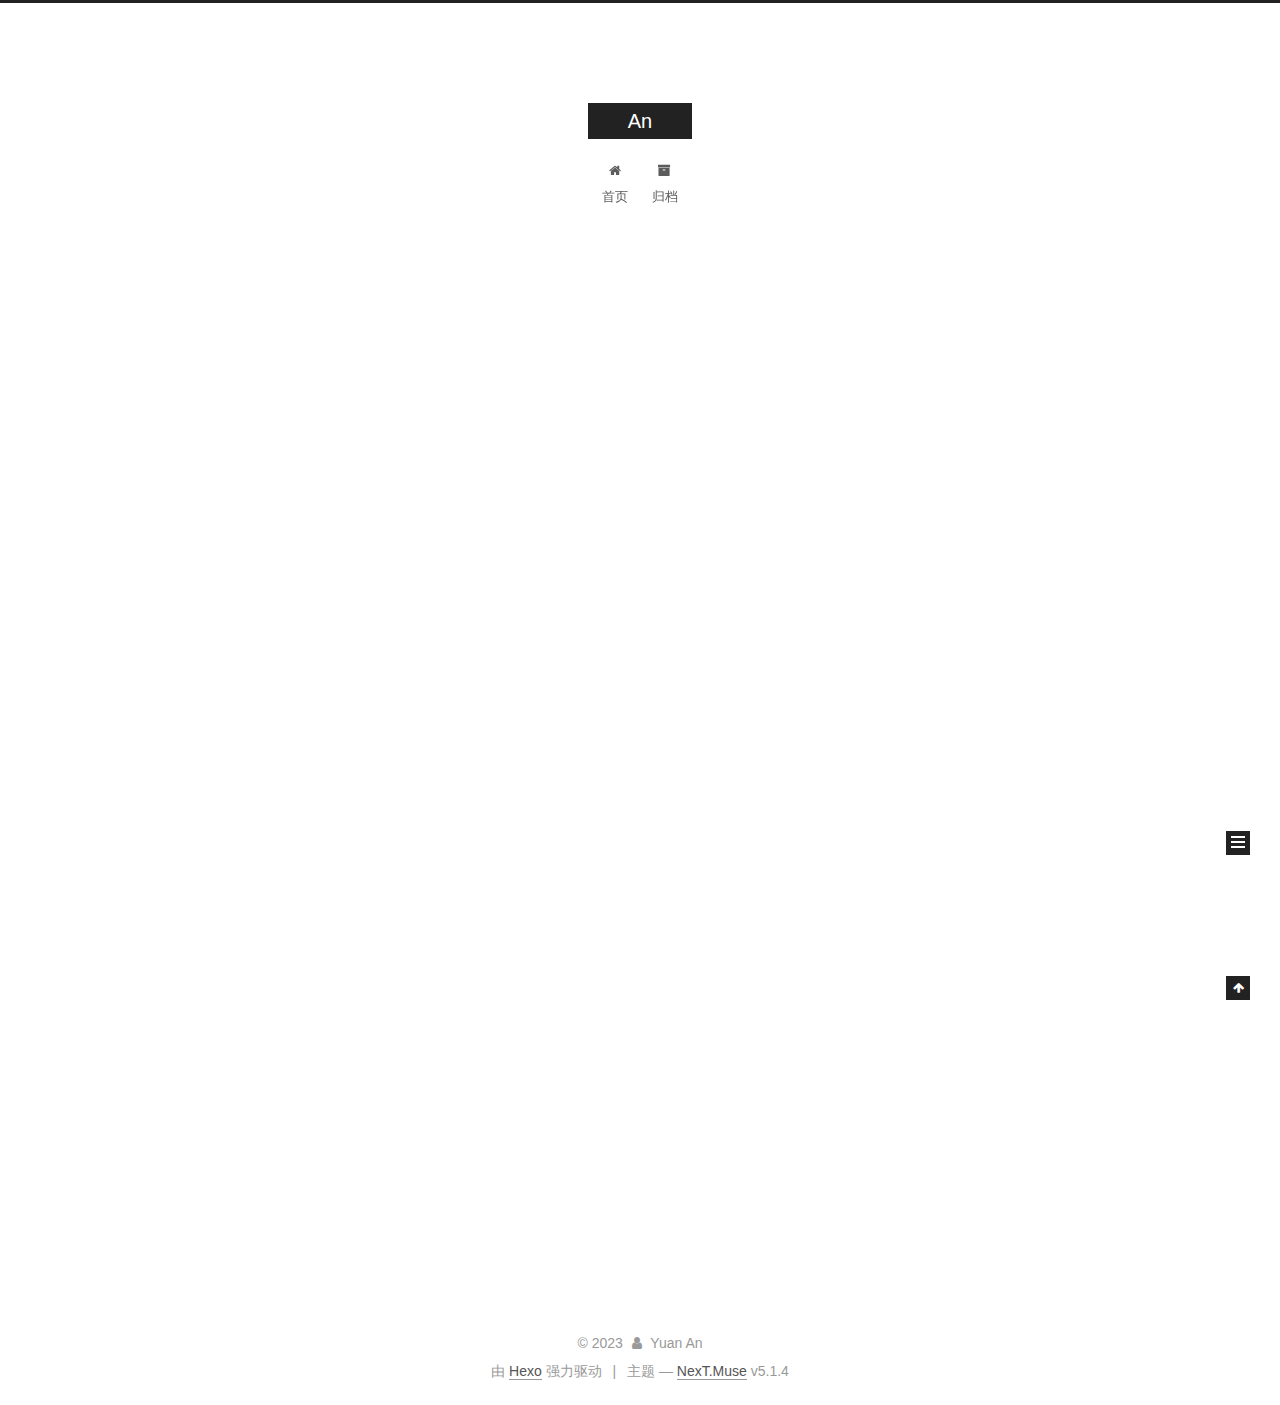
<file: index.html>
<!DOCTYPE html>



  


<html class="theme-next muse use-motion" lang="zh-Hans">
<head>
  <meta charset="UTF-8"/>
<meta http-equiv="X-UA-Compatible" content="IE=edge" />
<meta name="viewport" content="width=device-width, initial-scale=1, maximum-scale=1"/>
<meta name="theme-color" content="#222">









<meta http-equiv="Cache-Control" content="no-transform" />
<meta http-equiv="Cache-Control" content="no-siteapp" />
















  
  
  <link href="/lib/fancybox/source/jquery.fancybox.css?v=2.1.5" rel="stylesheet" type="text/css" />







<link href="/lib/font-awesome/css/font-awesome.min.css?v=4.6.2" rel="stylesheet" type="text/css" />

<link href="/css/main.css?v=5.1.4" rel="stylesheet" type="text/css" />


  <link rel="apple-touch-icon" sizes="180x180" href="/images/apple-touch-icon-next.png?v=5.1.4">


  <link rel="icon" type="image/png" sizes="32x32" href="/images/favicon-32x32-next.png?v=5.1.4">


  <link rel="icon" type="image/png" sizes="16x16" href="/images/favicon-16x16-next.png?v=5.1.4">


  <link rel="mask-icon" href="/images/logo.svg?v=5.1.4" color="#222">





  <meta name="keywords" content="Hexo, NexT" />










<meta property="og:type" content="website">
<meta property="og:title" content="An">
<meta property="og:url" content="https://anyuan96.github.io/index.html">
<meta property="og:site_name" content="An">
<meta property="og:locale">
<meta property="article:author" content="Yuan An">
<meta name="twitter:card" content="summary">



<script type="text/javascript" id="hexo.configurations">
  var NexT = window.NexT || {};
  var CONFIG = {
    root: '',
    scheme: 'Muse',
    version: '5.1.4',
    sidebar: {"position":"left","display":"post","offset":12,"b2t":false,"scrollpercent":false,"onmobile":false},
    fancybox: true,
    tabs: true,
    motion: {"enable":true,"async":false,"transition":{"post_block":"fadeIn","post_header":"slideDownIn","post_body":"slideDownIn","coll_header":"slideLeftIn","sidebar":"slideUpIn"}},
    duoshuo: {
      userId: '0',
      author: '博主'
    },
    algolia: {
      applicationID: '',
      apiKey: '',
      indexName: '',
      hits: {"per_page":10},
      labels: {"input_placeholder":"Search for Posts","hits_empty":"We didn't find any results for the search: ${query}","hits_stats":"${hits} results found in ${time} ms"}
    }
  };
</script>



  <link rel="canonical" href="https://Anyuan96.github.io/"/>





  <title>An</title>
  








<meta name="generator" content="Hexo 6.3.0"></head>

<body itemscope itemtype="http://schema.org/WebPage" lang="zh-Hans">

  
  
    
  

  <div class="container sidebar-position-left 
  page-home">
    <div class="headband"></div>

    <header id="header" class="header" itemscope itemtype="http://schema.org/WPHeader">
      <div class="header-inner"><div class="site-brand-wrapper">
  <div class="site-meta ">
    

    <div class="custom-logo-site-title">
      <a href="/"  class="brand" rel="start">
        <span class="logo-line-before"><i></i></span>
        <span class="site-title">An</span>
        <span class="logo-line-after"><i></i></span>
      </a>
    </div>
      
        <p class="site-subtitle"></p>
      
  </div>

  <div class="site-nav-toggle">
    <button>
      <span class="btn-bar"></span>
      <span class="btn-bar"></span>
      <span class="btn-bar"></span>
    </button>
  </div>
</div>

<nav class="site-nav">
  

  
    <ul id="menu" class="menu">
      
        
        <li class="menu-item menu-item-home">
          <a href="/%20" rel="section">
            
              <i class="menu-item-icon fa fa-fw fa-home"></i> <br />
            
            首页
          </a>
        </li>
      
        
        <li class="menu-item menu-item-archives">
          <a href="/archives/%20" rel="section">
            
              <i class="menu-item-icon fa fa-fw fa-archive"></i> <br />
            
            归档
          </a>
        </li>
      

      
    </ul>
  

  
</nav>



 </div>
    </header>

    <main id="main" class="main">
      <div class="main-inner">
        <div class="content-wrap">
          <div id="content" class="content">
            
  <section id="posts" class="posts-expand">
    
      

  

  
  
  

  <article class="post post-type-normal" itemscope itemtype="http://schema.org/Article">
  
  
  
  <div class="post-block">
    <link itemprop="mainEntityOfPage" href="https://Anyuan96.github.io/2023/04/25/hello-world/">

    <span hidden itemprop="author" itemscope itemtype="http://schema.org/Person">
      <meta itemprop="name" content="">
      <meta itemprop="description" content="">
      <meta itemprop="image" content="/images/avatar.gif">
    </span>

    <span hidden itemprop="publisher" itemscope itemtype="http://schema.org/Organization">
      <meta itemprop="name" content="An">
    </span>

    
      <header class="post-header">

        
        
          <h1 class="post-title" itemprop="name headline">
                
                <a class="post-title-link" href="/2023/04/25/hello-world/" itemprop="url">Hello World</a></h1>
        

        <div class="post-meta">
          <span class="post-time">
            
              <span class="post-meta-item-icon">
                <i class="fa fa-calendar-o"></i>
              </span>
              
                <span class="post-meta-item-text">发表于</span>
              
              <time title="创建于" itemprop="dateCreated datePublished" datetime="2023-04-25T11:05:39+08:00">
                2023-04-25
              </time>
            

            

            
          </span>

          

          
            
          

          
          

          

          

          

        </div>
      </header>
    

    
    
    
    <div class="post-body" itemprop="articleBody">

      
      

      
        
          
            <p>Welcome to <a target="_blank" rel="noopener" href="https://hexo.io/">Hexo</a>! This is your very first post. Check <a target="_blank" rel="noopener" href="https://hexo.io/docs/">documentation</a> for more info. If you get any problems when using Hexo, you can find the answer in <a target="_blank" rel="noopener" href="https://hexo.io/docs/troubleshooting.html">troubleshooting</a> or you can ask me on <a target="_blank" rel="noopener" href="https://github.com/hexojs/hexo/issues">GitHub</a>.</p>
<h2 id="Quick-Start"><a href="#Quick-Start" class="headerlink" title="Quick Start"></a>Quick Start</h2><h3 id="Create-a-new-post"><a href="#Create-a-new-post" class="headerlink" title="Create a new post"></a>Create a new post</h3><figure class="highlight bash"><table><tr><td class="gutter"><pre><span class="line">1</span><br></pre></td><td class="code"><pre><span class="line">$ hexo new <span class="string">&quot;My New Post&quot;</span></span><br></pre></td></tr></table></figure>

<p>More info: <a target="_blank" rel="noopener" href="https://hexo.io/docs/writing.html">Writing</a></p>
<h3 id="Run-server"><a href="#Run-server" class="headerlink" title="Run server"></a>Run server</h3><figure class="highlight bash"><table><tr><td class="gutter"><pre><span class="line">1</span><br></pre></td><td class="code"><pre><span class="line">$ hexo server</span><br></pre></td></tr></table></figure>

<p>More info: <a target="_blank" rel="noopener" href="https://hexo.io/docs/server.html">Server</a></p>
<h3 id="Generate-static-files"><a href="#Generate-static-files" class="headerlink" title="Generate static files"></a>Generate static files</h3><figure class="highlight bash"><table><tr><td class="gutter"><pre><span class="line">1</span><br></pre></td><td class="code"><pre><span class="line">$ hexo generate</span><br></pre></td></tr></table></figure>

<p>More info: <a target="_blank" rel="noopener" href="https://hexo.io/docs/generating.html">Generating</a></p>
<h3 id="Deploy-to-remote-sites"><a href="#Deploy-to-remote-sites" class="headerlink" title="Deploy to remote sites"></a>Deploy to remote sites</h3><figure class="highlight bash"><table><tr><td class="gutter"><pre><span class="line">1</span><br></pre></td><td class="code"><pre><span class="line">$ hexo deploy</span><br></pre></td></tr></table></figure>

<p>More info: <a target="_blank" rel="noopener" href="https://hexo.io/docs/one-command-deployment.html">Deployment</a></p>

          
        
      
    </div>
    
    
    

    

    

    

    <footer class="post-footer">
      

      

      

      
      
        <div class="post-eof"></div>
      
    </footer>
  </div>
  
  
  
  </article>


    
  </section>

  


          </div>
          


          

        </div>
        
          
  
  <div class="sidebar-toggle">
    <div class="sidebar-toggle-line-wrap">
      <span class="sidebar-toggle-line sidebar-toggle-line-first"></span>
      <span class="sidebar-toggle-line sidebar-toggle-line-middle"></span>
      <span class="sidebar-toggle-line sidebar-toggle-line-last"></span>
    </div>
  </div>

  <aside id="sidebar" class="sidebar">
    
    <div class="sidebar-inner">

      

      

      <section class="site-overview-wrap sidebar-panel sidebar-panel-active">
        <div class="site-overview">
          <div class="site-author motion-element" itemprop="author" itemscope itemtype="http://schema.org/Person">
            
              <p class="site-author-name" itemprop="name"></p>
              <p class="site-description motion-element" itemprop="description"></p>
          </div>

          <nav class="site-state motion-element">

            
              <div class="site-state-item site-state-posts">
              
                <a href="/archives/%20%7C%7C%20archive">
              
                  <span class="site-state-item-count">1</span>
                  <span class="site-state-item-name">日志</span>
                </a>
              </div>
            

            

            

          </nav>

          

          

          
          

          
          

          

        </div>
      </section>

      

      

    </div>
  </aside>


        
      </div>
    </main>

    <footer id="footer" class="footer">
      <div class="footer-inner">
        <div class="copyright">&copy; <span itemprop="copyrightYear">2023</span>
  <span class="with-love">
    <i class="fa fa-user"></i>
  </span>
  <span class="author" itemprop="copyrightHolder">Yuan An</span>

  
</div>


  <div class="powered-by">由 <a class="theme-link" target="_blank" href="https://hexo.io">Hexo</a> 强力驱动</div>



  <span class="post-meta-divider">|</span>



  <div class="theme-info">主题 &mdash; <a class="theme-link" target="_blank" href="https://github.com/iissnan/hexo-theme-next">NexT.Muse</a> v5.1.4</div>




        







        
      </div>
    </footer>

    
      <div class="back-to-top">
        <i class="fa fa-arrow-up"></i>
        
      </div>
    

    

  </div>

  

<script type="text/javascript">
  if (Object.prototype.toString.call(window.Promise) !== '[object Function]') {
    window.Promise = null;
  }
</script>









  












  
  
    <script type="text/javascript" src="/lib/jquery/index.js?v=2.1.3"></script>
  

  
  
    <script type="text/javascript" src="/lib/fastclick/lib/fastclick.min.js?v=1.0.6"></script>
  

  
  
    <script type="text/javascript" src="/lib/jquery_lazyload/jquery.lazyload.js?v=1.9.7"></script>
  

  
  
    <script type="text/javascript" src="/lib/velocity/velocity.min.js?v=1.2.1"></script>
  

  
  
    <script type="text/javascript" src="/lib/velocity/velocity.ui.min.js?v=1.2.1"></script>
  

  
  
    <script type="text/javascript" src="/lib/fancybox/source/jquery.fancybox.pack.js?v=2.1.5"></script>
  


  


  <script type="text/javascript" src="/js/src/utils.js?v=5.1.4"></script>

  <script type="text/javascript" src="/js/src/motion.js?v=5.1.4"></script>



  
  

  

  


  <script type="text/javascript" src="/js/src/bootstrap.js?v=5.1.4"></script>



  


  




	





  





  












  





  

  

  

  
  

  

  

  

</body>
</html>
</file>
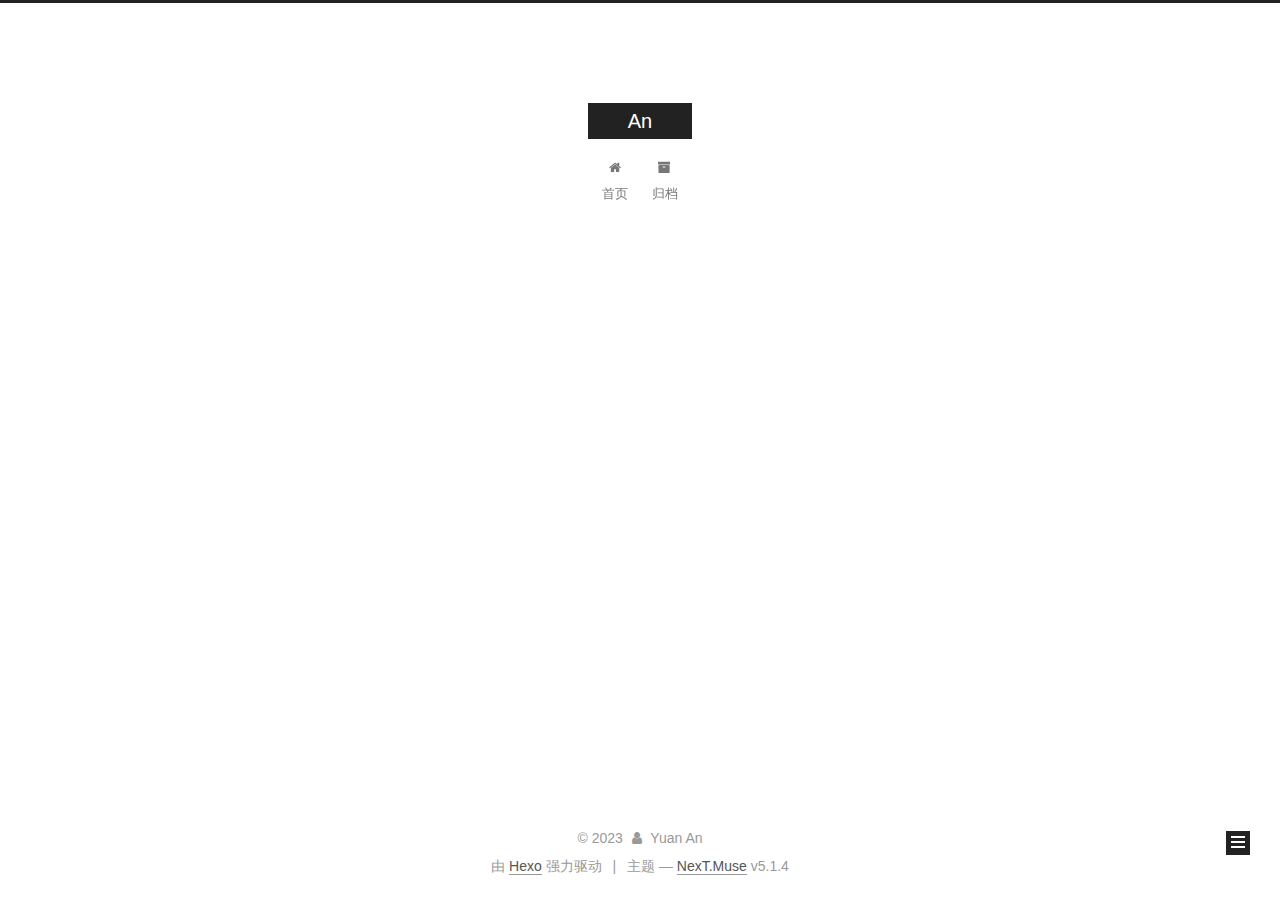
<file: archives/index.html>
<!DOCTYPE html>



  


<html class="theme-next muse use-motion" lang="zh-Hans">
<head>
  <meta charset="UTF-8"/>
<meta http-equiv="X-UA-Compatible" content="IE=edge" />
<meta name="viewport" content="width=device-width, initial-scale=1, maximum-scale=1"/>
<meta name="theme-color" content="#222">









<meta http-equiv="Cache-Control" content="no-transform" />
<meta http-equiv="Cache-Control" content="no-siteapp" />
















  
  
  <link href="/lib/fancybox/source/jquery.fancybox.css?v=2.1.5" rel="stylesheet" type="text/css" />







<link href="/lib/font-awesome/css/font-awesome.min.css?v=4.6.2" rel="stylesheet" type="text/css" />

<link href="/css/main.css?v=5.1.4" rel="stylesheet" type="text/css" />


  <link rel="apple-touch-icon" sizes="180x180" href="/images/apple-touch-icon-next.png?v=5.1.4">


  <link rel="icon" type="image/png" sizes="32x32" href="/images/favicon-32x32-next.png?v=5.1.4">


  <link rel="icon" type="image/png" sizes="16x16" href="/images/favicon-16x16-next.png?v=5.1.4">


  <link rel="mask-icon" href="/images/logo.svg?v=5.1.4" color="#222">





  <meta name="keywords" content="Hexo, NexT" />










<meta property="og:type" content="website">
<meta property="og:title" content="An">
<meta property="og:url" content="https://anyuan96.github.io/archives/index.html">
<meta property="og:site_name" content="An">
<meta property="og:locale">
<meta property="article:author" content="Yuan An">
<meta name="twitter:card" content="summary">



<script type="text/javascript" id="hexo.configurations">
  var NexT = window.NexT || {};
  var CONFIG = {
    root: '',
    scheme: 'Muse',
    version: '5.1.4',
    sidebar: {"position":"left","display":"post","offset":12,"b2t":false,"scrollpercent":false,"onmobile":false},
    fancybox: true,
    tabs: true,
    motion: {"enable":true,"async":false,"transition":{"post_block":"fadeIn","post_header":"slideDownIn","post_body":"slideDownIn","coll_header":"slideLeftIn","sidebar":"slideUpIn"}},
    duoshuo: {
      userId: '0',
      author: '博主'
    },
    algolia: {
      applicationID: '',
      apiKey: '',
      indexName: '',
      hits: {"per_page":10},
      labels: {"input_placeholder":"Search for Posts","hits_empty":"We didn't find any results for the search: ${query}","hits_stats":"${hits} results found in ${time} ms"}
    }
  };
</script>



  <link rel="canonical" href="https://Anyuan96.github.io/archives/"/>





  <title>归档 | An</title>
  








<meta name="generator" content="Hexo 6.3.0"></head>

<body itemscope itemtype="http://schema.org/WebPage" lang="zh-Hans">

  
  
    
  

  <div class="container sidebar-position-left page-archive">
    <div class="headband"></div>

    <header id="header" class="header" itemscope itemtype="http://schema.org/WPHeader">
      <div class="header-inner"><div class="site-brand-wrapper">
  <div class="site-meta ">
    

    <div class="custom-logo-site-title">
      <a href="/"  class="brand" rel="start">
        <span class="logo-line-before"><i></i></span>
        <span class="site-title">An</span>
        <span class="logo-line-after"><i></i></span>
      </a>
    </div>
      
        <p class="site-subtitle"></p>
      
  </div>

  <div class="site-nav-toggle">
    <button>
      <span class="btn-bar"></span>
      <span class="btn-bar"></span>
      <span class="btn-bar"></span>
    </button>
  </div>
</div>

<nav class="site-nav">
  

  
    <ul id="menu" class="menu">
      
        
        <li class="menu-item menu-item-home">
          <a href="/%20" rel="section">
            
              <i class="menu-item-icon fa fa-fw fa-home"></i> <br />
            
            首页
          </a>
        </li>
      
        
        <li class="menu-item menu-item-archives">
          <a href="/archives/%20" rel="section">
            
              <i class="menu-item-icon fa fa-fw fa-archive"></i> <br />
            
            归档
          </a>
        </li>
      

      
    </ul>
  

  
</nav>



 </div>
    </header>

    <main id="main" class="main">
      <div class="main-inner">
        <div class="content-wrap">
          <div id="content" class="content">
            

  
  
  
  <div class="post-block archive">
    <div id="posts" class="posts-collapse">
      <span class="archive-move-on"></span>

      <span class="archive-page-counter">
        
        
        
          
        
        嗯..! 目前共计 2 篇日志。 继续努力。
      </span>

      

        
        
        

        
          
          <div class="collection-title">
            <h1 class="archive-year" id="archive-year-2023">2023</h1>
          </div>
        
        

        

  <article class="post post-type-normal" itemscope itemtype="http://schema.org/Article">
    <header class="post-header">

      <h2 class="post-title">
        
            <a class="post-title-link" href="/2023/05/13/Android-Fragment%E7%9A%84%E8%BF%94%E5%9B%9E%E5%A4%84%E7%90%86/" itemprop="url">
              
                <span itemprop="name">Android Fragment的返回处理</span>
              
            </a>
        
      </h2>

      <div class="post-meta">
        <time class="post-time" itemprop="dateCreated"
              datetime="2023-05-13T10:02:05+08:00"
              content="2023-05-13" >
          05-13
        </time>
      </div>

    </header>
  </article>



      

        
        
        

        
        

        

  <article class="post post-type-normal" itemscope itemtype="http://schema.org/Article">
    <header class="post-header">

      <h2 class="post-title">
        
            <a class="post-title-link" href="/2023/04/25/hello-world/" itemprop="url">
              
                <span itemprop="name">Hello World</span>
              
            </a>
        
      </h2>

      <div class="post-meta">
        <time class="post-time" itemprop="dateCreated"
              datetime="2023-04-25T11:05:39+08:00"
              content="2023-04-25" >
          04-25
        </time>
      </div>

    </header>
  </article>



      

    </div>
  </div>
  
  
  

  



          </div>
          


          

        </div>
        
          
  
  <div class="sidebar-toggle">
    <div class="sidebar-toggle-line-wrap">
      <span class="sidebar-toggle-line sidebar-toggle-line-first"></span>
      <span class="sidebar-toggle-line sidebar-toggle-line-middle"></span>
      <span class="sidebar-toggle-line sidebar-toggle-line-last"></span>
    </div>
  </div>

  <aside id="sidebar" class="sidebar">
    
    <div class="sidebar-inner">

      

      

      <section class="site-overview-wrap sidebar-panel sidebar-panel-active">
        <div class="site-overview">
          <div class="site-author motion-element" itemprop="author" itemscope itemtype="http://schema.org/Person">
            
              <p class="site-author-name" itemprop="name"></p>
              <p class="site-description motion-element" itemprop="description"></p>
          </div>

          <nav class="site-state motion-element">

            
              <div class="site-state-item site-state-posts">
              
                <a href="/archives/%20%7C%7C%20archive">
              
                  <span class="site-state-item-count">2</span>
                  <span class="site-state-item-name">日志</span>
                </a>
              </div>
            

            

            

          </nav>

          

          

          
          

          
          

          

        </div>
      </section>

      

      

    </div>
  </aside>


        
      </div>
    </main>

    <footer id="footer" class="footer">
      <div class="footer-inner">
        <div class="copyright">&copy; <span itemprop="copyrightYear">2023</span>
  <span class="with-love">
    <i class="fa fa-user"></i>
  </span>
  <span class="author" itemprop="copyrightHolder">Yuan An</span>

  
</div>


  <div class="powered-by">由 <a class="theme-link" target="_blank" href="https://hexo.io">Hexo</a> 强力驱动</div>



  <span class="post-meta-divider">|</span>



  <div class="theme-info">主题 &mdash; <a class="theme-link" target="_blank" href="https://github.com/iissnan/hexo-theme-next">NexT.Muse</a> v5.1.4</div>




        







        
      </div>
    </footer>

    
      <div class="back-to-top">
        <i class="fa fa-arrow-up"></i>
        
      </div>
    

    

  </div>

  

<script type="text/javascript">
  if (Object.prototype.toString.call(window.Promise) !== '[object Function]') {
    window.Promise = null;
  }
</script>









  












  
  
    <script type="text/javascript" src="/lib/jquery/index.js?v=2.1.3"></script>
  

  
  
    <script type="text/javascript" src="/lib/fastclick/lib/fastclick.min.js?v=1.0.6"></script>
  

  
  
    <script type="text/javascript" src="/lib/jquery_lazyload/jquery.lazyload.js?v=1.9.7"></script>
  

  
  
    <script type="text/javascript" src="/lib/velocity/velocity.min.js?v=1.2.1"></script>
  

  
  
    <script type="text/javascript" src="/lib/velocity/velocity.ui.min.js?v=1.2.1"></script>
  

  
  
    <script type="text/javascript" src="/lib/fancybox/source/jquery.fancybox.pack.js?v=2.1.5"></script>
  


  


  <script type="text/javascript" src="/js/src/utils.js?v=5.1.4"></script>

  <script type="text/javascript" src="/js/src/motion.js?v=5.1.4"></script>



  
  

  

  


  <script type="text/javascript" src="/js/src/bootstrap.js?v=5.1.4"></script>



  


  




	





  





  












  





  

  

  

  
  

  

  

  

</body>
</html>
</file>
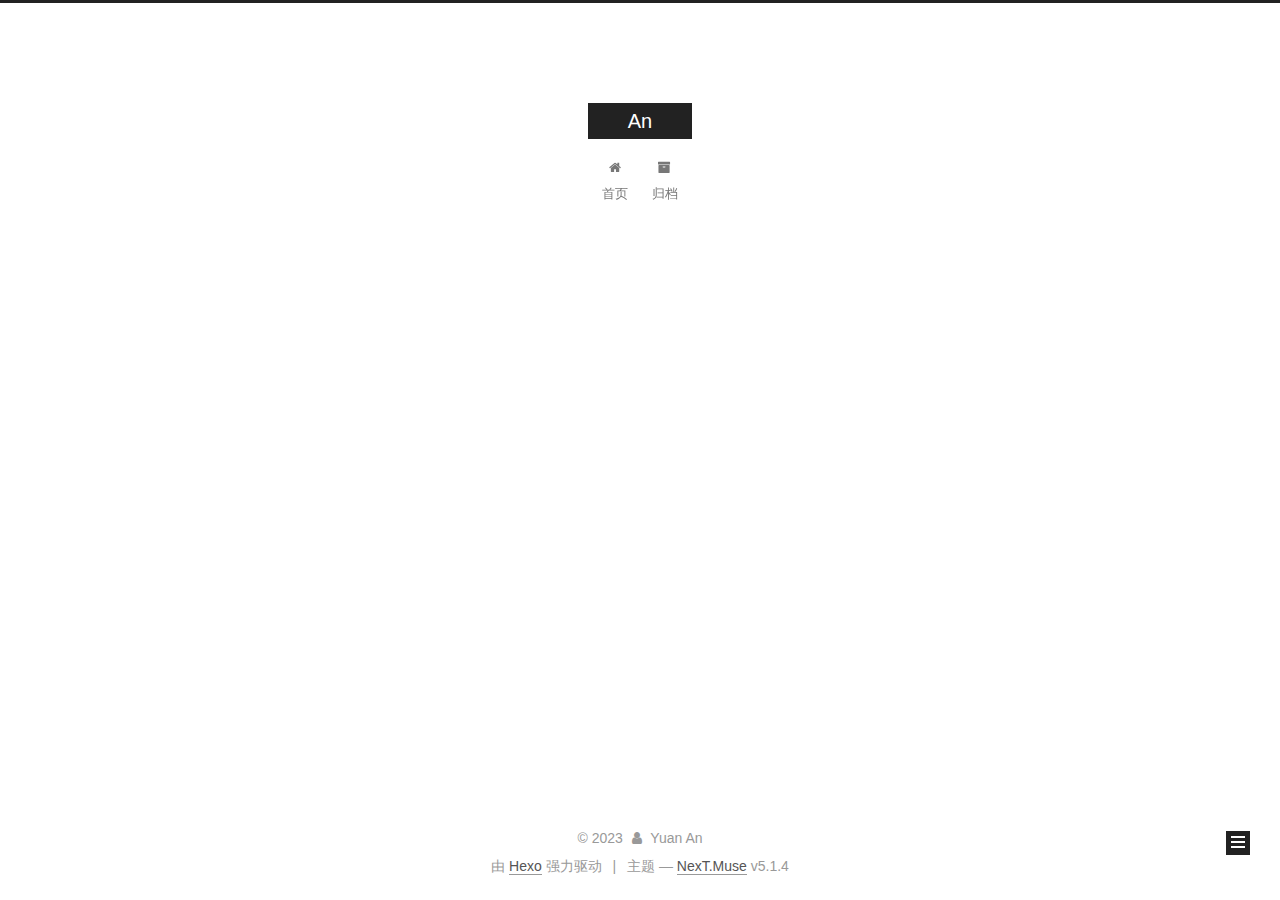
<file: archives/2023/index.html>
<!DOCTYPE html>



  


<html class="theme-next muse use-motion" lang="zh-Hans">
<head>
  <meta charset="UTF-8"/>
<meta http-equiv="X-UA-Compatible" content="IE=edge" />
<meta name="viewport" content="width=device-width, initial-scale=1, maximum-scale=1"/>
<meta name="theme-color" content="#222">









<meta http-equiv="Cache-Control" content="no-transform" />
<meta http-equiv="Cache-Control" content="no-siteapp" />
















  
  
  <link href="/lib/fancybox/source/jquery.fancybox.css?v=2.1.5" rel="stylesheet" type="text/css" />







<link href="/lib/font-awesome/css/font-awesome.min.css?v=4.6.2" rel="stylesheet" type="text/css" />

<link href="/css/main.css?v=5.1.4" rel="stylesheet" type="text/css" />


  <link rel="apple-touch-icon" sizes="180x180" href="/images/apple-touch-icon-next.png?v=5.1.4">


  <link rel="icon" type="image/png" sizes="32x32" href="/images/favicon-32x32-next.png?v=5.1.4">


  <link rel="icon" type="image/png" sizes="16x16" href="/images/favicon-16x16-next.png?v=5.1.4">


  <link rel="mask-icon" href="/images/logo.svg?v=5.1.4" color="#222">





  <meta name="keywords" content="Hexo, NexT" />










<meta property="og:type" content="website">
<meta property="og:title" content="An">
<meta property="og:url" content="https://anyuan96.github.io/archives/2023/index.html">
<meta property="og:site_name" content="An">
<meta property="og:locale">
<meta property="article:author" content="Yuan An">
<meta name="twitter:card" content="summary">



<script type="text/javascript" id="hexo.configurations">
  var NexT = window.NexT || {};
  var CONFIG = {
    root: '',
    scheme: 'Muse',
    version: '5.1.4',
    sidebar: {"position":"left","display":"post","offset":12,"b2t":false,"scrollpercent":false,"onmobile":false},
    fancybox: true,
    tabs: true,
    motion: {"enable":true,"async":false,"transition":{"post_block":"fadeIn","post_header":"slideDownIn","post_body":"slideDownIn","coll_header":"slideLeftIn","sidebar":"slideUpIn"}},
    duoshuo: {
      userId: '0',
      author: '博主'
    },
    algolia: {
      applicationID: '',
      apiKey: '',
      indexName: '',
      hits: {"per_page":10},
      labels: {"input_placeholder":"Search for Posts","hits_empty":"We didn't find any results for the search: ${query}","hits_stats":"${hits} results found in ${time} ms"}
    }
  };
</script>



  <link rel="canonical" href="https://Anyuan96.github.io/archives/2023/"/>





  <title>归档 | An</title>
  








<meta name="generator" content="Hexo 6.3.0"></head>

<body itemscope itemtype="http://schema.org/WebPage" lang="zh-Hans">

  
  
    
  

  <div class="container sidebar-position-left page-archive">
    <div class="headband"></div>

    <header id="header" class="header" itemscope itemtype="http://schema.org/WPHeader">
      <div class="header-inner"><div class="site-brand-wrapper">
  <div class="site-meta ">
    

    <div class="custom-logo-site-title">
      <a href="/"  class="brand" rel="start">
        <span class="logo-line-before"><i></i></span>
        <span class="site-title">An</span>
        <span class="logo-line-after"><i></i></span>
      </a>
    </div>
      
        <p class="site-subtitle"></p>
      
  </div>

  <div class="site-nav-toggle">
    <button>
      <span class="btn-bar"></span>
      <span class="btn-bar"></span>
      <span class="btn-bar"></span>
    </button>
  </div>
</div>

<nav class="site-nav">
  

  
    <ul id="menu" class="menu">
      
        
        <li class="menu-item menu-item-home">
          <a href="/%20" rel="section">
            
              <i class="menu-item-icon fa fa-fw fa-home"></i> <br />
            
            首页
          </a>
        </li>
      
        
        <li class="menu-item menu-item-archives">
          <a href="/archives/%20" rel="section">
            
              <i class="menu-item-icon fa fa-fw fa-archive"></i> <br />
            
            归档
          </a>
        </li>
      

      
    </ul>
  

  
</nav>



 </div>
    </header>

    <main id="main" class="main">
      <div class="main-inner">
        <div class="content-wrap">
          <div id="content" class="content">
            

  
  
  
  <div class="post-block archive">
    <div id="posts" class="posts-collapse">
      <span class="archive-move-on"></span>

      <span class="archive-page-counter">
        
        
        
          
        
        嗯..! 目前共计 2 篇日志。 继续努力。
      </span>

      

        
        
        

        
          
          <div class="collection-title">
            <h1 class="archive-year" id="archive-year-2023">2023</h1>
          </div>
        
        

        

  <article class="post post-type-normal" itemscope itemtype="http://schema.org/Article">
    <header class="post-header">

      <h2 class="post-title">
        
            <a class="post-title-link" href="/2023/05/13/Android-Fragment%E7%9A%84%E8%BF%94%E5%9B%9E%E5%A4%84%E7%90%86/" itemprop="url">
              
                <span itemprop="name">Android Fragment的返回处理</span>
              
            </a>
        
      </h2>

      <div class="post-meta">
        <time class="post-time" itemprop="dateCreated"
              datetime="2023-05-13T10:02:05+08:00"
              content="2023-05-13" >
          05-13
        </time>
      </div>

    </header>
  </article>



      

        
        
        

        
        

        

  <article class="post post-type-normal" itemscope itemtype="http://schema.org/Article">
    <header class="post-header">

      <h2 class="post-title">
        
            <a class="post-title-link" href="/2023/04/25/hello-world/" itemprop="url">
              
                <span itemprop="name">Hello World</span>
              
            </a>
        
      </h2>

      <div class="post-meta">
        <time class="post-time" itemprop="dateCreated"
              datetime="2023-04-25T11:05:39+08:00"
              content="2023-04-25" >
          04-25
        </time>
      </div>

    </header>
  </article>



      

    </div>
  </div>
  
  
  

  



          </div>
          


          

        </div>
        
          
  
  <div class="sidebar-toggle">
    <div class="sidebar-toggle-line-wrap">
      <span class="sidebar-toggle-line sidebar-toggle-line-first"></span>
      <span class="sidebar-toggle-line sidebar-toggle-line-middle"></span>
      <span class="sidebar-toggle-line sidebar-toggle-line-last"></span>
    </div>
  </div>

  <aside id="sidebar" class="sidebar">
    
    <div class="sidebar-inner">

      

      

      <section class="site-overview-wrap sidebar-panel sidebar-panel-active">
        <div class="site-overview">
          <div class="site-author motion-element" itemprop="author" itemscope itemtype="http://schema.org/Person">
            
              <p class="site-author-name" itemprop="name"></p>
              <p class="site-description motion-element" itemprop="description"></p>
          </div>

          <nav class="site-state motion-element">

            
              <div class="site-state-item site-state-posts">
              
                <a href="/archives/%20%7C%7C%20archive">
              
                  <span class="site-state-item-count">2</span>
                  <span class="site-state-item-name">日志</span>
                </a>
              </div>
            

            

            

          </nav>

          

          

          
          

          
          

          

        </div>
      </section>

      

      

    </div>
  </aside>


        
      </div>
    </main>

    <footer id="footer" class="footer">
      <div class="footer-inner">
        <div class="copyright">&copy; <span itemprop="copyrightYear">2023</span>
  <span class="with-love">
    <i class="fa fa-user"></i>
  </span>
  <span class="author" itemprop="copyrightHolder">Yuan An</span>

  
</div>


  <div class="powered-by">由 <a class="theme-link" target="_blank" href="https://hexo.io">Hexo</a> 强力驱动</div>



  <span class="post-meta-divider">|</span>



  <div class="theme-info">主题 &mdash; <a class="theme-link" target="_blank" href="https://github.com/iissnan/hexo-theme-next">NexT.Muse</a> v5.1.4</div>




        







        
      </div>
    </footer>

    
      <div class="back-to-top">
        <i class="fa fa-arrow-up"></i>
        
      </div>
    

    

  </div>

  

<script type="text/javascript">
  if (Object.prototype.toString.call(window.Promise) !== '[object Function]') {
    window.Promise = null;
  }
</script>









  












  
  
    <script type="text/javascript" src="/lib/jquery/index.js?v=2.1.3"></script>
  

  
  
    <script type="text/javascript" src="/lib/fastclick/lib/fastclick.min.js?v=1.0.6"></script>
  

  
  
    <script type="text/javascript" src="/lib/jquery_lazyload/jquery.lazyload.js?v=1.9.7"></script>
  

  
  
    <script type="text/javascript" src="/lib/velocity/velocity.min.js?v=1.2.1"></script>
  

  
  
    <script type="text/javascript" src="/lib/velocity/velocity.ui.min.js?v=1.2.1"></script>
  

  
  
    <script type="text/javascript" src="/lib/fancybox/source/jquery.fancybox.pack.js?v=2.1.5"></script>
  


  


  <script type="text/javascript" src="/js/src/utils.js?v=5.1.4"></script>

  <script type="text/javascript" src="/js/src/motion.js?v=5.1.4"></script>



  
  

  

  


  <script type="text/javascript" src="/js/src/bootstrap.js?v=5.1.4"></script>



  


  




	





  





  












  





  

  

  

  
  

  

  

  

</body>
</html>
</file>
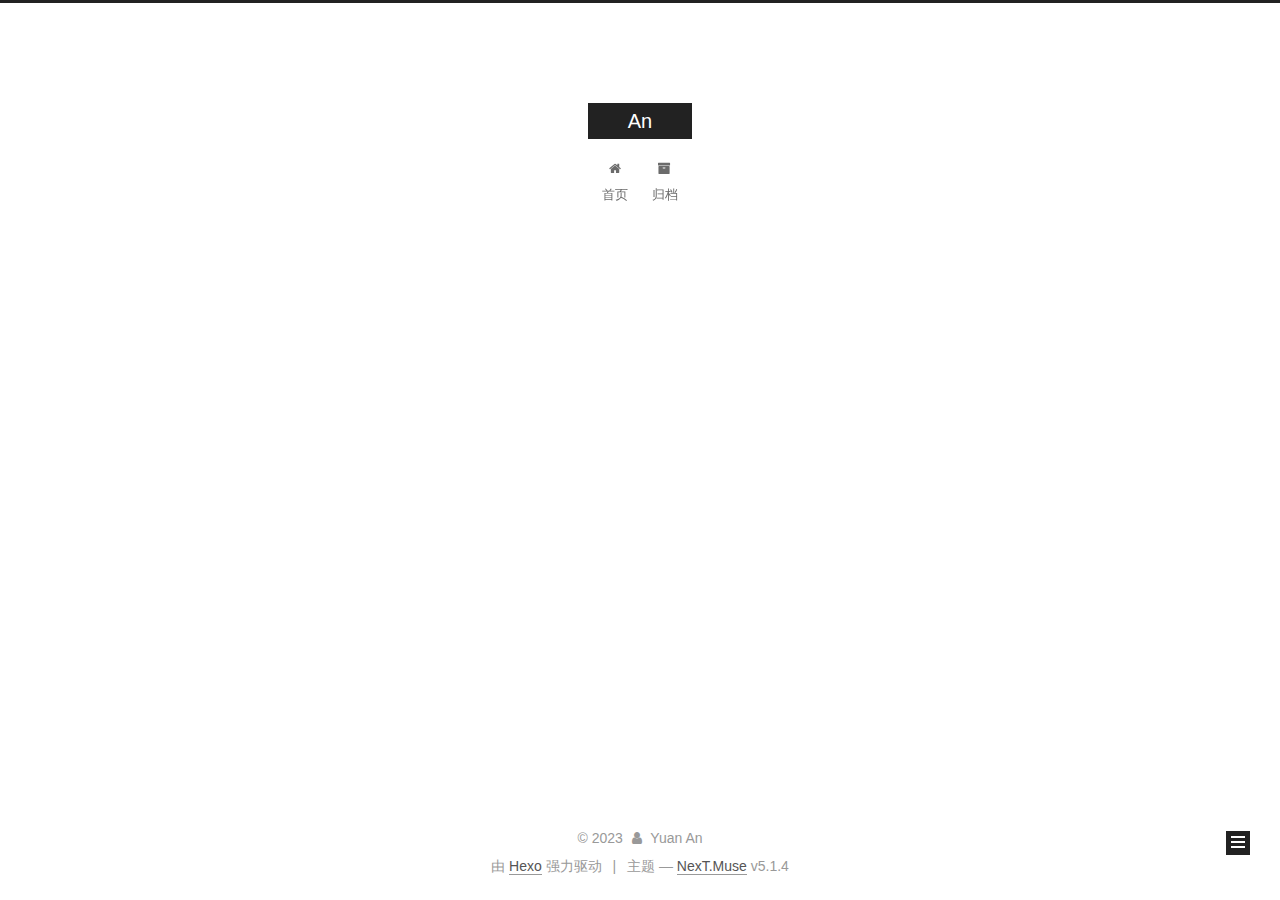
<file: archives/2023/04/index.html>
<!DOCTYPE html>



  


<html class="theme-next muse use-motion" lang="zh-Hans">
<head>
  <meta charset="UTF-8"/>
<meta http-equiv="X-UA-Compatible" content="IE=edge" />
<meta name="viewport" content="width=device-width, initial-scale=1, maximum-scale=1"/>
<meta name="theme-color" content="#222">









<meta http-equiv="Cache-Control" content="no-transform" />
<meta http-equiv="Cache-Control" content="no-siteapp" />
















  
  
  <link href="/lib/fancybox/source/jquery.fancybox.css?v=2.1.5" rel="stylesheet" type="text/css" />







<link href="/lib/font-awesome/css/font-awesome.min.css?v=4.6.2" rel="stylesheet" type="text/css" />

<link href="/css/main.css?v=5.1.4" rel="stylesheet" type="text/css" />


  <link rel="apple-touch-icon" sizes="180x180" href="/images/apple-touch-icon-next.png?v=5.1.4">


  <link rel="icon" type="image/png" sizes="32x32" href="/images/favicon-32x32-next.png?v=5.1.4">


  <link rel="icon" type="image/png" sizes="16x16" href="/images/favicon-16x16-next.png?v=5.1.4">


  <link rel="mask-icon" href="/images/logo.svg?v=5.1.4" color="#222">





  <meta name="keywords" content="Hexo, NexT" />










<meta property="og:type" content="website">
<meta property="og:title" content="An">
<meta property="og:url" content="https://anyuan96.github.io/archives/2023/04/index.html">
<meta property="og:site_name" content="An">
<meta property="og:locale">
<meta property="article:author" content="Yuan An">
<meta name="twitter:card" content="summary">



<script type="text/javascript" id="hexo.configurations">
  var NexT = window.NexT || {};
  var CONFIG = {
    root: '',
    scheme: 'Muse',
    version: '5.1.4',
    sidebar: {"position":"left","display":"post","offset":12,"b2t":false,"scrollpercent":false,"onmobile":false},
    fancybox: true,
    tabs: true,
    motion: {"enable":true,"async":false,"transition":{"post_block":"fadeIn","post_header":"slideDownIn","post_body":"slideDownIn","coll_header":"slideLeftIn","sidebar":"slideUpIn"}},
    duoshuo: {
      userId: '0',
      author: '博主'
    },
    algolia: {
      applicationID: '',
      apiKey: '',
      indexName: '',
      hits: {"per_page":10},
      labels: {"input_placeholder":"Search for Posts","hits_empty":"We didn't find any results for the search: ${query}","hits_stats":"${hits} results found in ${time} ms"}
    }
  };
</script>



  <link rel="canonical" href="https://Anyuan96.github.io/archives/2023/04/"/>





  <title>归档 | An</title>
  








<meta name="generator" content="Hexo 6.3.0"></head>

<body itemscope itemtype="http://schema.org/WebPage" lang="zh-Hans">

  
  
    
  

  <div class="container sidebar-position-left page-archive">
    <div class="headband"></div>

    <header id="header" class="header" itemscope itemtype="http://schema.org/WPHeader">
      <div class="header-inner"><div class="site-brand-wrapper">
  <div class="site-meta ">
    

    <div class="custom-logo-site-title">
      <a href="/"  class="brand" rel="start">
        <span class="logo-line-before"><i></i></span>
        <span class="site-title">An</span>
        <span class="logo-line-after"><i></i></span>
      </a>
    </div>
      
        <p class="site-subtitle"></p>
      
  </div>

  <div class="site-nav-toggle">
    <button>
      <span class="btn-bar"></span>
      <span class="btn-bar"></span>
      <span class="btn-bar"></span>
    </button>
  </div>
</div>

<nav class="site-nav">
  

  
    <ul id="menu" class="menu">
      
        
        <li class="menu-item menu-item-home">
          <a href="/%20" rel="section">
            
              <i class="menu-item-icon fa fa-fw fa-home"></i> <br />
            
            首页
          </a>
        </li>
      
        
        <li class="menu-item menu-item-archives">
          <a href="/archives/%20" rel="section">
            
              <i class="menu-item-icon fa fa-fw fa-archive"></i> <br />
            
            归档
          </a>
        </li>
      

      
    </ul>
  

  
</nav>



 </div>
    </header>

    <main id="main" class="main">
      <div class="main-inner">
        <div class="content-wrap">
          <div id="content" class="content">
            

  
  
  
  <div class="post-block archive">
    <div id="posts" class="posts-collapse">
      <span class="archive-move-on"></span>

      <span class="archive-page-counter">
        
        
        
          
        
        嗯..! 目前共计 1 篇日志。 继续努力。
      </span>

      

        
        
        

        
          
          <div class="collection-title">
            <h1 class="archive-year" id="archive-year-2023">2023</h1>
          </div>
        
        

        

  <article class="post post-type-normal" itemscope itemtype="http://schema.org/Article">
    <header class="post-header">

      <h2 class="post-title">
        
            <a class="post-title-link" href="/2023/04/25/hello-world/" itemprop="url">
              
                <span itemprop="name">Hello World</span>
              
            </a>
        
      </h2>

      <div class="post-meta">
        <time class="post-time" itemprop="dateCreated"
              datetime="2023-04-25T11:05:39+08:00"
              content="2023-04-25" >
          04-25
        </time>
      </div>

    </header>
  </article>



      

    </div>
  </div>
  
  
  

  



          </div>
          


          

        </div>
        
          
  
  <div class="sidebar-toggle">
    <div class="sidebar-toggle-line-wrap">
      <span class="sidebar-toggle-line sidebar-toggle-line-first"></span>
      <span class="sidebar-toggle-line sidebar-toggle-line-middle"></span>
      <span class="sidebar-toggle-line sidebar-toggle-line-last"></span>
    </div>
  </div>

  <aside id="sidebar" class="sidebar">
    
    <div class="sidebar-inner">

      

      

      <section class="site-overview-wrap sidebar-panel sidebar-panel-active">
        <div class="site-overview">
          <div class="site-author motion-element" itemprop="author" itemscope itemtype="http://schema.org/Person">
            
              <p class="site-author-name" itemprop="name"></p>
              <p class="site-description motion-element" itemprop="description"></p>
          </div>

          <nav class="site-state motion-element">

            
              <div class="site-state-item site-state-posts">
              
                <a href="/archives/%20%7C%7C%20archive">
              
                  <span class="site-state-item-count">1</span>
                  <span class="site-state-item-name">日志</span>
                </a>
              </div>
            

            

            

          </nav>

          

          

          
          

          
          

          

        </div>
      </section>

      

      

    </div>
  </aside>


        
      </div>
    </main>

    <footer id="footer" class="footer">
      <div class="footer-inner">
        <div class="copyright">&copy; <span itemprop="copyrightYear">2023</span>
  <span class="with-love">
    <i class="fa fa-user"></i>
  </span>
  <span class="author" itemprop="copyrightHolder">Yuan An</span>

  
</div>


  <div class="powered-by">由 <a class="theme-link" target="_blank" href="https://hexo.io">Hexo</a> 强力驱动</div>



  <span class="post-meta-divider">|</span>



  <div class="theme-info">主题 &mdash; <a class="theme-link" target="_blank" href="https://github.com/iissnan/hexo-theme-next">NexT.Muse</a> v5.1.4</div>




        







        
      </div>
    </footer>

    
      <div class="back-to-top">
        <i class="fa fa-arrow-up"></i>
        
      </div>
    

    

  </div>

  

<script type="text/javascript">
  if (Object.prototype.toString.call(window.Promise) !== '[object Function]') {
    window.Promise = null;
  }
</script>









  












  
  
    <script type="text/javascript" src="/lib/jquery/index.js?v=2.1.3"></script>
  

  
  
    <script type="text/javascript" src="/lib/fastclick/lib/fastclick.min.js?v=1.0.6"></script>
  

  
  
    <script type="text/javascript" src="/lib/jquery_lazyload/jquery.lazyload.js?v=1.9.7"></script>
  

  
  
    <script type="text/javascript" src="/lib/velocity/velocity.min.js?v=1.2.1"></script>
  

  
  
    <script type="text/javascript" src="/lib/velocity/velocity.ui.min.js?v=1.2.1"></script>
  

  
  
    <script type="text/javascript" src="/lib/fancybox/source/jquery.fancybox.pack.js?v=2.1.5"></script>
  


  


  <script type="text/javascript" src="/js/src/utils.js?v=5.1.4"></script>

  <script type="text/javascript" src="/js/src/motion.js?v=5.1.4"></script>



  
  

  

  


  <script type="text/javascript" src="/js/src/bootstrap.js?v=5.1.4"></script>



  


  




	





  





  












  





  

  

  

  
  

  

  

  

</body>
</html>
</file>
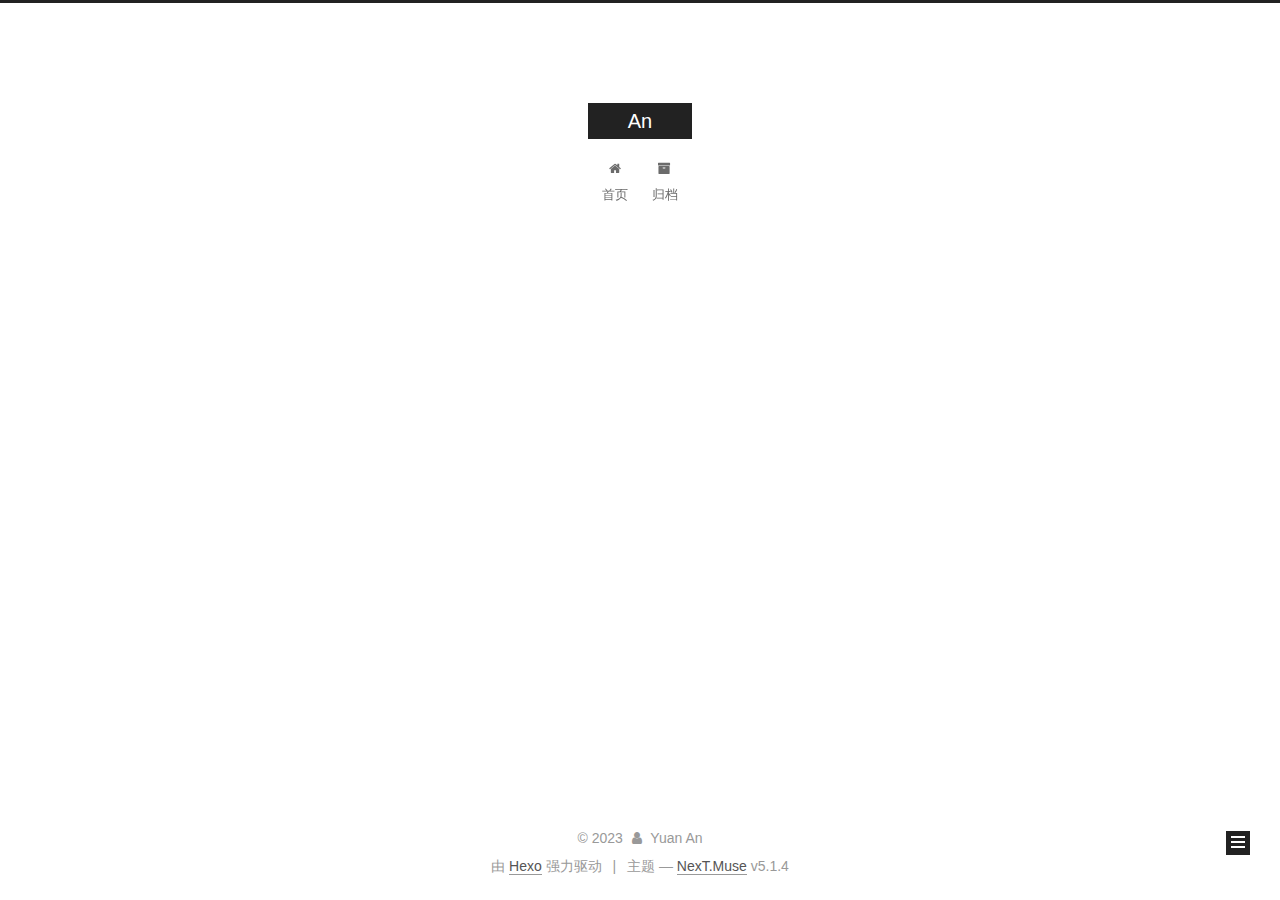
<file: archives/2023/05/index.html>
<!DOCTYPE html>



  


<html class="theme-next muse use-motion" lang="zh-Hans">
<head>
  <meta charset="UTF-8"/>
<meta http-equiv="X-UA-Compatible" content="IE=edge" />
<meta name="viewport" content="width=device-width, initial-scale=1, maximum-scale=1"/>
<meta name="theme-color" content="#222">









<meta http-equiv="Cache-Control" content="no-transform" />
<meta http-equiv="Cache-Control" content="no-siteapp" />
















  
  
  <link href="/lib/fancybox/source/jquery.fancybox.css?v=2.1.5" rel="stylesheet" type="text/css" />







<link href="/lib/font-awesome/css/font-awesome.min.css?v=4.6.2" rel="stylesheet" type="text/css" />

<link href="/css/main.css?v=5.1.4" rel="stylesheet" type="text/css" />


  <link rel="apple-touch-icon" sizes="180x180" href="/images/apple-touch-icon-next.png?v=5.1.4">


  <link rel="icon" type="image/png" sizes="32x32" href="/images/favicon-32x32-next.png?v=5.1.4">


  <link rel="icon" type="image/png" sizes="16x16" href="/images/favicon-16x16-next.png?v=5.1.4">


  <link rel="mask-icon" href="/images/logo.svg?v=5.1.4" color="#222">





  <meta name="keywords" content="Hexo, NexT" />










<meta property="og:type" content="website">
<meta property="og:title" content="An">
<meta property="og:url" content="https://anyuan96.github.io/archives/2023/05/index.html">
<meta property="og:site_name" content="An">
<meta property="og:locale">
<meta property="article:author" content="Yuan An">
<meta name="twitter:card" content="summary">



<script type="text/javascript" id="hexo.configurations">
  var NexT = window.NexT || {};
  var CONFIG = {
    root: '',
    scheme: 'Muse',
    version: '5.1.4',
    sidebar: {"position":"left","display":"post","offset":12,"b2t":false,"scrollpercent":false,"onmobile":false},
    fancybox: true,
    tabs: true,
    motion: {"enable":true,"async":false,"transition":{"post_block":"fadeIn","post_header":"slideDownIn","post_body":"slideDownIn","coll_header":"slideLeftIn","sidebar":"slideUpIn"}},
    duoshuo: {
      userId: '0',
      author: '博主'
    },
    algolia: {
      applicationID: '',
      apiKey: '',
      indexName: '',
      hits: {"per_page":10},
      labels: {"input_placeholder":"Search for Posts","hits_empty":"We didn't find any results for the search: ${query}","hits_stats":"${hits} results found in ${time} ms"}
    }
  };
</script>



  <link rel="canonical" href="https://Anyuan96.github.io/archives/2023/05/"/>





  <title>归档 | An</title>
  








<meta name="generator" content="Hexo 6.3.0"></head>

<body itemscope itemtype="http://schema.org/WebPage" lang="zh-Hans">

  
  
    
  

  <div class="container sidebar-position-left page-archive">
    <div class="headband"></div>

    <header id="header" class="header" itemscope itemtype="http://schema.org/WPHeader">
      <div class="header-inner"><div class="site-brand-wrapper">
  <div class="site-meta ">
    

    <div class="custom-logo-site-title">
      <a href="/"  class="brand" rel="start">
        <span class="logo-line-before"><i></i></span>
        <span class="site-title">An</span>
        <span class="logo-line-after"><i></i></span>
      </a>
    </div>
      
        <p class="site-subtitle"></p>
      
  </div>

  <div class="site-nav-toggle">
    <button>
      <span class="btn-bar"></span>
      <span class="btn-bar"></span>
      <span class="btn-bar"></span>
    </button>
  </div>
</div>

<nav class="site-nav">
  

  
    <ul id="menu" class="menu">
      
        
        <li class="menu-item menu-item-home">
          <a href="/%20" rel="section">
            
              <i class="menu-item-icon fa fa-fw fa-home"></i> <br />
            
            首页
          </a>
        </li>
      
        
        <li class="menu-item menu-item-archives">
          <a href="/archives/%20" rel="section">
            
              <i class="menu-item-icon fa fa-fw fa-archive"></i> <br />
            
            归档
          </a>
        </li>
      

      
    </ul>
  

  
</nav>



 </div>
    </header>

    <main id="main" class="main">
      <div class="main-inner">
        <div class="content-wrap">
          <div id="content" class="content">
            

  
  
  
  <div class="post-block archive">
    <div id="posts" class="posts-collapse">
      <span class="archive-move-on"></span>

      <span class="archive-page-counter">
        
        
        
          
        
        嗯..! 目前共计 2 篇日志。 继续努力。
      </span>

      

        
        
        

        
          
          <div class="collection-title">
            <h1 class="archive-year" id="archive-year-2023">2023</h1>
          </div>
        
        

        

  <article class="post post-type-normal" itemscope itemtype="http://schema.org/Article">
    <header class="post-header">

      <h2 class="post-title">
        
            <a class="post-title-link" href="/2023/05/13/Android-Fragment%E7%9A%84%E8%BF%94%E5%9B%9E%E5%A4%84%E7%90%86/" itemprop="url">
              
                <span itemprop="name">Android Fragment的返回处理</span>
              
            </a>
        
      </h2>

      <div class="post-meta">
        <time class="post-time" itemprop="dateCreated"
              datetime="2023-05-13T10:02:05+08:00"
              content="2023-05-13" >
          05-13
        </time>
      </div>

    </header>
  </article>



      

    </div>
  </div>
  
  
  

  



          </div>
          


          

        </div>
        
          
  
  <div class="sidebar-toggle">
    <div class="sidebar-toggle-line-wrap">
      <span class="sidebar-toggle-line sidebar-toggle-line-first"></span>
      <span class="sidebar-toggle-line sidebar-toggle-line-middle"></span>
      <span class="sidebar-toggle-line sidebar-toggle-line-last"></span>
    </div>
  </div>

  <aside id="sidebar" class="sidebar">
    
    <div class="sidebar-inner">

      

      

      <section class="site-overview-wrap sidebar-panel sidebar-panel-active">
        <div class="site-overview">
          <div class="site-author motion-element" itemprop="author" itemscope itemtype="http://schema.org/Person">
            
              <p class="site-author-name" itemprop="name"></p>
              <p class="site-description motion-element" itemprop="description"></p>
          </div>

          <nav class="site-state motion-element">

            
              <div class="site-state-item site-state-posts">
              
                <a href="/archives/%20%7C%7C%20archive">
              
                  <span class="site-state-item-count">2</span>
                  <span class="site-state-item-name">日志</span>
                </a>
              </div>
            

            

            

          </nav>

          

          

          
          

          
          

          

        </div>
      </section>

      

      

    </div>
  </aside>


        
      </div>
    </main>

    <footer id="footer" class="footer">
      <div class="footer-inner">
        <div class="copyright">&copy; <span itemprop="copyrightYear">2023</span>
  <span class="with-love">
    <i class="fa fa-user"></i>
  </span>
  <span class="author" itemprop="copyrightHolder">Yuan An</span>

  
</div>


  <div class="powered-by">由 <a class="theme-link" target="_blank" href="https://hexo.io">Hexo</a> 强力驱动</div>



  <span class="post-meta-divider">|</span>



  <div class="theme-info">主题 &mdash; <a class="theme-link" target="_blank" href="https://github.com/iissnan/hexo-theme-next">NexT.Muse</a> v5.1.4</div>




        







        
      </div>
    </footer>

    
      <div class="back-to-top">
        <i class="fa fa-arrow-up"></i>
        
      </div>
    

    

  </div>

  

<script type="text/javascript">
  if (Object.prototype.toString.call(window.Promise) !== '[object Function]') {
    window.Promise = null;
  }
</script>









  












  
  
    <script type="text/javascript" src="/lib/jquery/index.js?v=2.1.3"></script>
  

  
  
    <script type="text/javascript" src="/lib/fastclick/lib/fastclick.min.js?v=1.0.6"></script>
  

  
  
    <script type="text/javascript" src="/lib/jquery_lazyload/jquery.lazyload.js?v=1.9.7"></script>
  

  
  
    <script type="text/javascript" src="/lib/velocity/velocity.min.js?v=1.2.1"></script>
  

  
  
    <script type="text/javascript" src="/lib/velocity/velocity.ui.min.js?v=1.2.1"></script>
  

  
  
    <script type="text/javascript" src="/lib/fancybox/source/jquery.fancybox.pack.js?v=2.1.5"></script>
  


  


  <script type="text/javascript" src="/js/src/utils.js?v=5.1.4"></script>

  <script type="text/javascript" src="/js/src/motion.js?v=5.1.4"></script>



  
  

  

  


  <script type="text/javascript" src="/js/src/bootstrap.js?v=5.1.4"></script>



  


  




	





  





  












  





  

  

  

  
  

  

  

  

</body>
</html>
</file>
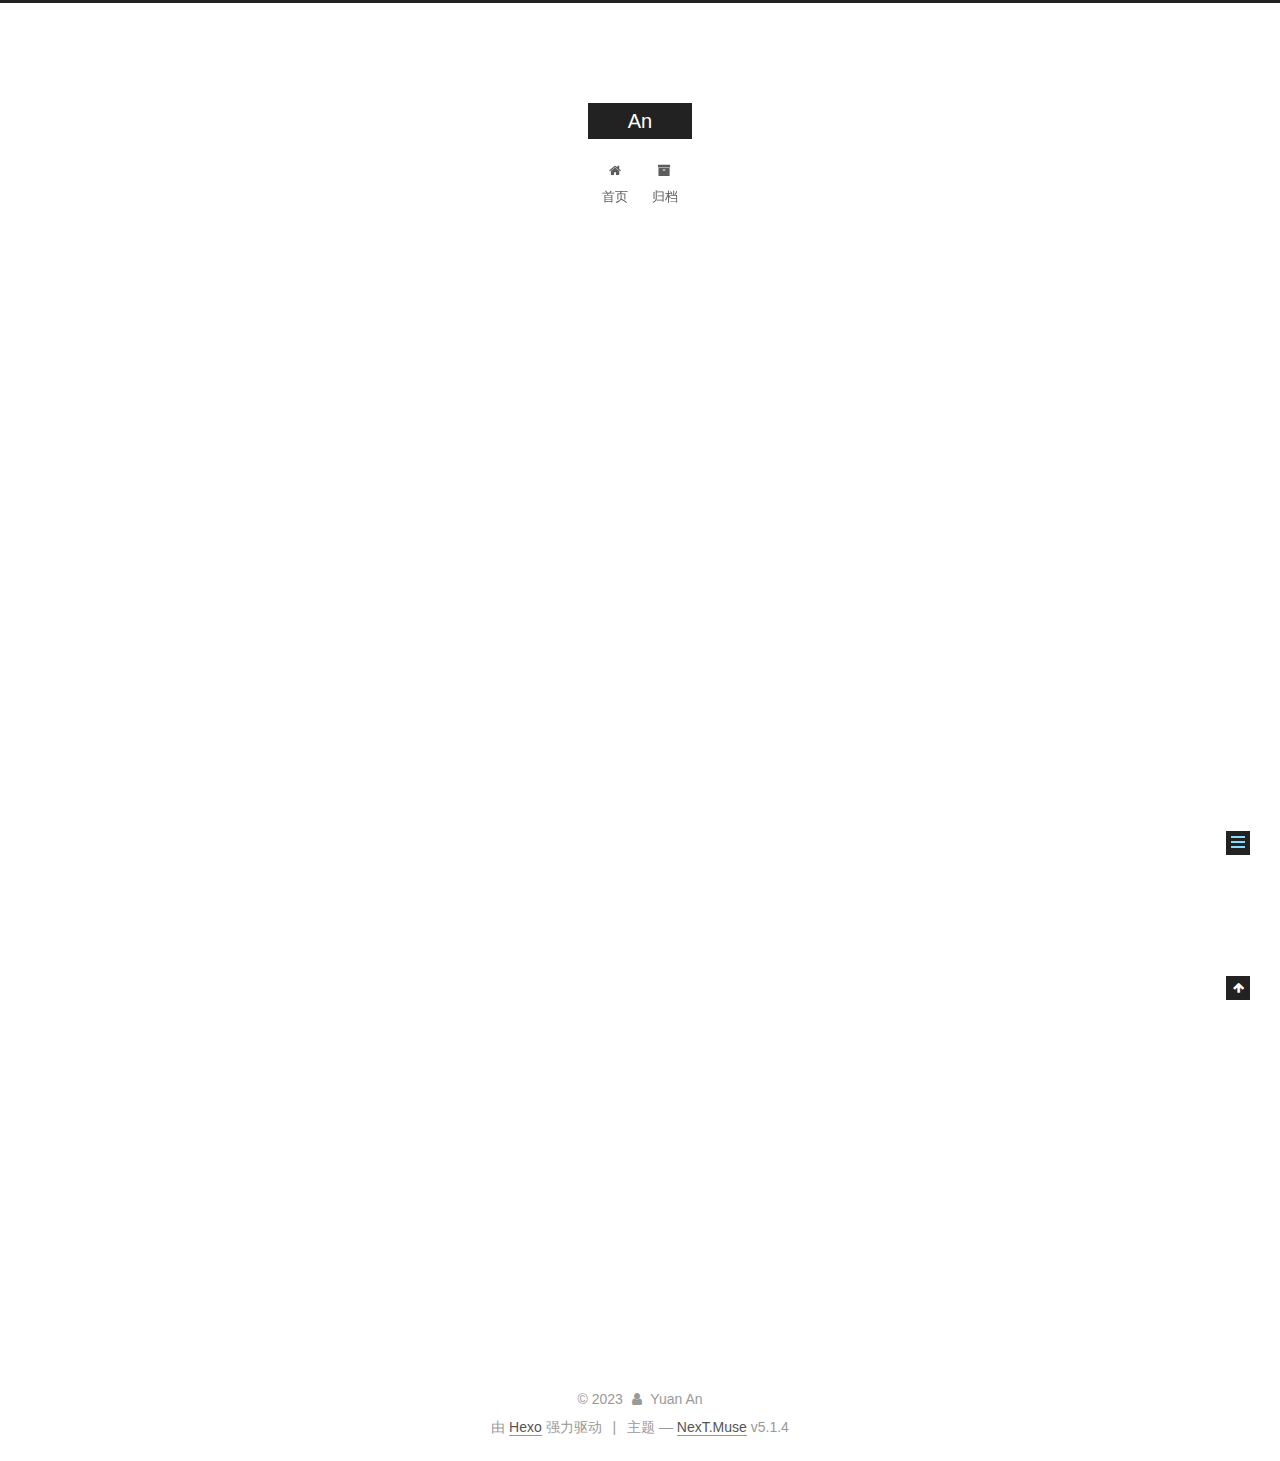
<file: 2023/04/25/hello-world/index.html>
<!DOCTYPE html>



  


<html class="theme-next muse use-motion" lang="zh-Hans">
<head>
  <meta charset="UTF-8"/>
<meta http-equiv="X-UA-Compatible" content="IE=edge" />
<meta name="viewport" content="width=device-width, initial-scale=1, maximum-scale=1"/>
<meta name="theme-color" content="#222">









<meta http-equiv="Cache-Control" content="no-transform" />
<meta http-equiv="Cache-Control" content="no-siteapp" />
















  
  
  <link href="/lib/fancybox/source/jquery.fancybox.css?v=2.1.5" rel="stylesheet" type="text/css" />







<link href="/lib/font-awesome/css/font-awesome.min.css?v=4.6.2" rel="stylesheet" type="text/css" />

<link href="/css/main.css?v=5.1.4" rel="stylesheet" type="text/css" />


  <link rel="apple-touch-icon" sizes="180x180" href="/images/apple-touch-icon-next.png?v=5.1.4">


  <link rel="icon" type="image/png" sizes="32x32" href="/images/favicon-32x32-next.png?v=5.1.4">


  <link rel="icon" type="image/png" sizes="16x16" href="/images/favicon-16x16-next.png?v=5.1.4">


  <link rel="mask-icon" href="/images/logo.svg?v=5.1.4" color="#222">





  <meta name="keywords" content="Hexo, NexT" />










<meta name="description" content="Welcome to Hexo! This is your very first post. Check documentation for more info. If you get any problems when using Hexo, you can find the answer in troubleshooting or you can ask me on GitHub. Quick">
<meta property="og:type" content="article">
<meta property="og:title" content="Hello World">
<meta property="og:url" content="https://anyuan96.github.io/2023/04/25/hello-world/index.html">
<meta property="og:site_name" content="An">
<meta property="og:description" content="Welcome to Hexo! This is your very first post. Check documentation for more info. If you get any problems when using Hexo, you can find the answer in troubleshooting or you can ask me on GitHub. Quick">
<meta property="og:locale">
<meta property="article:published_time" content="2023-04-25T03:05:39.976Z">
<meta property="article:modified_time" content="2023-04-25T03:05:39.976Z">
<meta property="article:author" content="Yuan An">
<meta name="twitter:card" content="summary">



<script type="text/javascript" id="hexo.configurations">
  var NexT = window.NexT || {};
  var CONFIG = {
    root: '',
    scheme: 'Muse',
    version: '5.1.4',
    sidebar: {"position":"left","display":"post","offset":12,"b2t":false,"scrollpercent":false,"onmobile":false},
    fancybox: true,
    tabs: true,
    motion: {"enable":true,"async":false,"transition":{"post_block":"fadeIn","post_header":"slideDownIn","post_body":"slideDownIn","coll_header":"slideLeftIn","sidebar":"slideUpIn"}},
    duoshuo: {
      userId: '0',
      author: '博主'
    },
    algolia: {
      applicationID: '',
      apiKey: '',
      indexName: '',
      hits: {"per_page":10},
      labels: {"input_placeholder":"Search for Posts","hits_empty":"We didn't find any results for the search: ${query}","hits_stats":"${hits} results found in ${time} ms"}
    }
  };
</script>



  <link rel="canonical" href="https://Anyuan96.github.io/2023/04/25/hello-world/"/>





  <title>Hello World | An</title>
  








<meta name="generator" content="Hexo 6.3.0"></head>

<body itemscope itemtype="http://schema.org/WebPage" lang="zh-Hans">

  
  
    
  

  <div class="container sidebar-position-left page-post-detail">
    <div class="headband"></div>

    <header id="header" class="header" itemscope itemtype="http://schema.org/WPHeader">
      <div class="header-inner"><div class="site-brand-wrapper">
  <div class="site-meta ">
    

    <div class="custom-logo-site-title">
      <a href="/"  class="brand" rel="start">
        <span class="logo-line-before"><i></i></span>
        <span class="site-title">An</span>
        <span class="logo-line-after"><i></i></span>
      </a>
    </div>
      
        <p class="site-subtitle"></p>
      
  </div>

  <div class="site-nav-toggle">
    <button>
      <span class="btn-bar"></span>
      <span class="btn-bar"></span>
      <span class="btn-bar"></span>
    </button>
  </div>
</div>

<nav class="site-nav">
  

  
    <ul id="menu" class="menu">
      
        
        <li class="menu-item menu-item-home">
          <a href="/%20" rel="section">
            
              <i class="menu-item-icon fa fa-fw fa-home"></i> <br />
            
            首页
          </a>
        </li>
      
        
        <li class="menu-item menu-item-archives">
          <a href="/archives/%20" rel="section">
            
              <i class="menu-item-icon fa fa-fw fa-archive"></i> <br />
            
            归档
          </a>
        </li>
      

      
    </ul>
  

  
</nav>



 </div>
    </header>

    <main id="main" class="main">
      <div class="main-inner">
        <div class="content-wrap">
          <div id="content" class="content">
            

  <div id="posts" class="posts-expand">
    

  

  
  
  

  <article class="post post-type-normal" itemscope itemtype="http://schema.org/Article">
  
  
  
  <div class="post-block">
    <link itemprop="mainEntityOfPage" href="https://Anyuan96.github.io/2023/04/25/hello-world/">

    <span hidden itemprop="author" itemscope itemtype="http://schema.org/Person">
      <meta itemprop="name" content="">
      <meta itemprop="description" content="">
      <meta itemprop="image" content="/images/avatar.gif">
    </span>

    <span hidden itemprop="publisher" itemscope itemtype="http://schema.org/Organization">
      <meta itemprop="name" content="An">
    </span>

    
      <header class="post-header">

        
        
          <h1 class="post-title" itemprop="name headline">Hello World</h1>
        

        <div class="post-meta">
          <span class="post-time">
            
              <span class="post-meta-item-icon">
                <i class="fa fa-calendar-o"></i>
              </span>
              
                <span class="post-meta-item-text">发表于</span>
              
              <time title="创建于" itemprop="dateCreated datePublished" datetime="2023-04-25T11:05:39+08:00">
                2023-04-25
              </time>
            

            

            
          </span>

          

          
            
          

          
          

          

          

          

        </div>
      </header>
    

    
    
    
    <div class="post-body" itemprop="articleBody">

      
      

      
        <p>Welcome to <a target="_blank" rel="noopener" href="https://hexo.io/">Hexo</a>! This is your very first post. Check <a target="_blank" rel="noopener" href="https://hexo.io/docs/">documentation</a> for more info. If you get any problems when using Hexo, you can find the answer in <a target="_blank" rel="noopener" href="https://hexo.io/docs/troubleshooting.html">troubleshooting</a> or you can ask me on <a target="_blank" rel="noopener" href="https://github.com/hexojs/hexo/issues">GitHub</a>.</p>
<h2 id="Quick-Start"><a href="#Quick-Start" class="headerlink" title="Quick Start"></a>Quick Start</h2><h3 id="Create-a-new-post"><a href="#Create-a-new-post" class="headerlink" title="Create a new post"></a>Create a new post</h3><figure class="highlight bash"><table><tr><td class="gutter"><pre><span class="line">1</span><br></pre></td><td class="code"><pre><span class="line">$ hexo new <span class="string">&quot;My New Post&quot;</span></span><br></pre></td></tr></table></figure>

<p>More info: <a target="_blank" rel="noopener" href="https://hexo.io/docs/writing.html">Writing</a></p>
<h3 id="Run-server"><a href="#Run-server" class="headerlink" title="Run server"></a>Run server</h3><figure class="highlight bash"><table><tr><td class="gutter"><pre><span class="line">1</span><br></pre></td><td class="code"><pre><span class="line">$ hexo server</span><br></pre></td></tr></table></figure>

<p>More info: <a target="_blank" rel="noopener" href="https://hexo.io/docs/server.html">Server</a></p>
<h3 id="Generate-static-files"><a href="#Generate-static-files" class="headerlink" title="Generate static files"></a>Generate static files</h3><figure class="highlight bash"><table><tr><td class="gutter"><pre><span class="line">1</span><br></pre></td><td class="code"><pre><span class="line">$ hexo generate</span><br></pre></td></tr></table></figure>

<p>More info: <a target="_blank" rel="noopener" href="https://hexo.io/docs/generating.html">Generating</a></p>
<h3 id="Deploy-to-remote-sites"><a href="#Deploy-to-remote-sites" class="headerlink" title="Deploy to remote sites"></a>Deploy to remote sites</h3><figure class="highlight bash"><table><tr><td class="gutter"><pre><span class="line">1</span><br></pre></td><td class="code"><pre><span class="line">$ hexo deploy</span><br></pre></td></tr></table></figure>

<p>More info: <a target="_blank" rel="noopener" href="https://hexo.io/docs/one-command-deployment.html">Deployment</a></p>

      
    </div>
    
    
    

    

    

    

    <footer class="post-footer">
      

      
      
      

      
        <div class="post-nav">
          <div class="post-nav-next post-nav-item">
            
          </div>

          <span class="post-nav-divider"></span>

          <div class="post-nav-prev post-nav-item">
            
              <a href="/2023/05/13/Android-Fragment%E7%9A%84%E8%BF%94%E5%9B%9E%E5%A4%84%E7%90%86/" rel="prev" title="Android Fragment的返回处理">
                Android Fragment的返回处理 <i class="fa fa-chevron-right"></i>
              </a>
            
          </div>
        </div>
      

      
      
    </footer>
  </div>
  
  
  
  </article>



    <div class="post-spread">
      
    </div>
  </div>


          </div>
          


          

  



        </div>
        
          
  
  <div class="sidebar-toggle">
    <div class="sidebar-toggle-line-wrap">
      <span class="sidebar-toggle-line sidebar-toggle-line-first"></span>
      <span class="sidebar-toggle-line sidebar-toggle-line-middle"></span>
      <span class="sidebar-toggle-line sidebar-toggle-line-last"></span>
    </div>
  </div>

  <aside id="sidebar" class="sidebar">
    
    <div class="sidebar-inner">

      

      
        <ul class="sidebar-nav motion-element">
          <li class="sidebar-nav-toc sidebar-nav-active" data-target="post-toc-wrap">
            文章目录
          </li>
          <li class="sidebar-nav-overview" data-target="site-overview-wrap">
            站点概览
          </li>
        </ul>
      

      <section class="site-overview-wrap sidebar-panel">
        <div class="site-overview">
          <div class="site-author motion-element" itemprop="author" itemscope itemtype="http://schema.org/Person">
            
              <p class="site-author-name" itemprop="name"></p>
              <p class="site-description motion-element" itemprop="description"></p>
          </div>

          <nav class="site-state motion-element">

            
              <div class="site-state-item site-state-posts">
              
                <a href="/archives/%20%7C%7C%20archive">
              
                  <span class="site-state-item-count">2</span>
                  <span class="site-state-item-name">日志</span>
                </a>
              </div>
            

            

            

          </nav>

          

          

          
          

          
          

          

        </div>
      </section>

      
      <!--noindex-->
        <section class="post-toc-wrap motion-element sidebar-panel sidebar-panel-active">
          <div class="post-toc">

            
              
            

            
              <div class="post-toc-content"><ol class="nav"><li class="nav-item nav-level-2"><a class="nav-link" href="#Quick-Start"><span class="nav-number">1.</span> <span class="nav-text">Quick Start</span></a><ol class="nav-child"><li class="nav-item nav-level-3"><a class="nav-link" href="#Create-a-new-post"><span class="nav-number">1.1.</span> <span class="nav-text">Create a new post</span></a></li><li class="nav-item nav-level-3"><a class="nav-link" href="#Run-server"><span class="nav-number">1.2.</span> <span class="nav-text">Run server</span></a></li><li class="nav-item nav-level-3"><a class="nav-link" href="#Generate-static-files"><span class="nav-number">1.3.</span> <span class="nav-text">Generate static files</span></a></li><li class="nav-item nav-level-3"><a class="nav-link" href="#Deploy-to-remote-sites"><span class="nav-number">1.4.</span> <span class="nav-text">Deploy to remote sites</span></a></li></ol></li></ol></div>
            

          </div>
        </section>
      <!--/noindex-->
      

      

    </div>
  </aside>


        
      </div>
    </main>

    <footer id="footer" class="footer">
      <div class="footer-inner">
        <div class="copyright">&copy; <span itemprop="copyrightYear">2023</span>
  <span class="with-love">
    <i class="fa fa-user"></i>
  </span>
  <span class="author" itemprop="copyrightHolder">Yuan An</span>

  
</div>


  <div class="powered-by">由 <a class="theme-link" target="_blank" href="https://hexo.io">Hexo</a> 强力驱动</div>



  <span class="post-meta-divider">|</span>



  <div class="theme-info">主题 &mdash; <a class="theme-link" target="_blank" href="https://github.com/iissnan/hexo-theme-next">NexT.Muse</a> v5.1.4</div>




        







        
      </div>
    </footer>

    
      <div class="back-to-top">
        <i class="fa fa-arrow-up"></i>
        
      </div>
    

    

  </div>

  

<script type="text/javascript">
  if (Object.prototype.toString.call(window.Promise) !== '[object Function]') {
    window.Promise = null;
  }
</script>









  












  
  
    <script type="text/javascript" src="/lib/jquery/index.js?v=2.1.3"></script>
  

  
  
    <script type="text/javascript" src="/lib/fastclick/lib/fastclick.min.js?v=1.0.6"></script>
  

  
  
    <script type="text/javascript" src="/lib/jquery_lazyload/jquery.lazyload.js?v=1.9.7"></script>
  

  
  
    <script type="text/javascript" src="/lib/velocity/velocity.min.js?v=1.2.1"></script>
  

  
  
    <script type="text/javascript" src="/lib/velocity/velocity.ui.min.js?v=1.2.1"></script>
  

  
  
    <script type="text/javascript" src="/lib/fancybox/source/jquery.fancybox.pack.js?v=2.1.5"></script>
  


  


  <script type="text/javascript" src="/js/src/utils.js?v=5.1.4"></script>

  <script type="text/javascript" src="/js/src/motion.js?v=5.1.4"></script>



  
  

  
  <script type="text/javascript" src="/js/src/scrollspy.js?v=5.1.4"></script>
<script type="text/javascript" src="/js/src/post-details.js?v=5.1.4"></script>



  


  <script type="text/javascript" src="/js/src/bootstrap.js?v=5.1.4"></script>



  


  




	





  





  












  





  

  

  

  
  

  

  

  

</body>
</html>
</file>
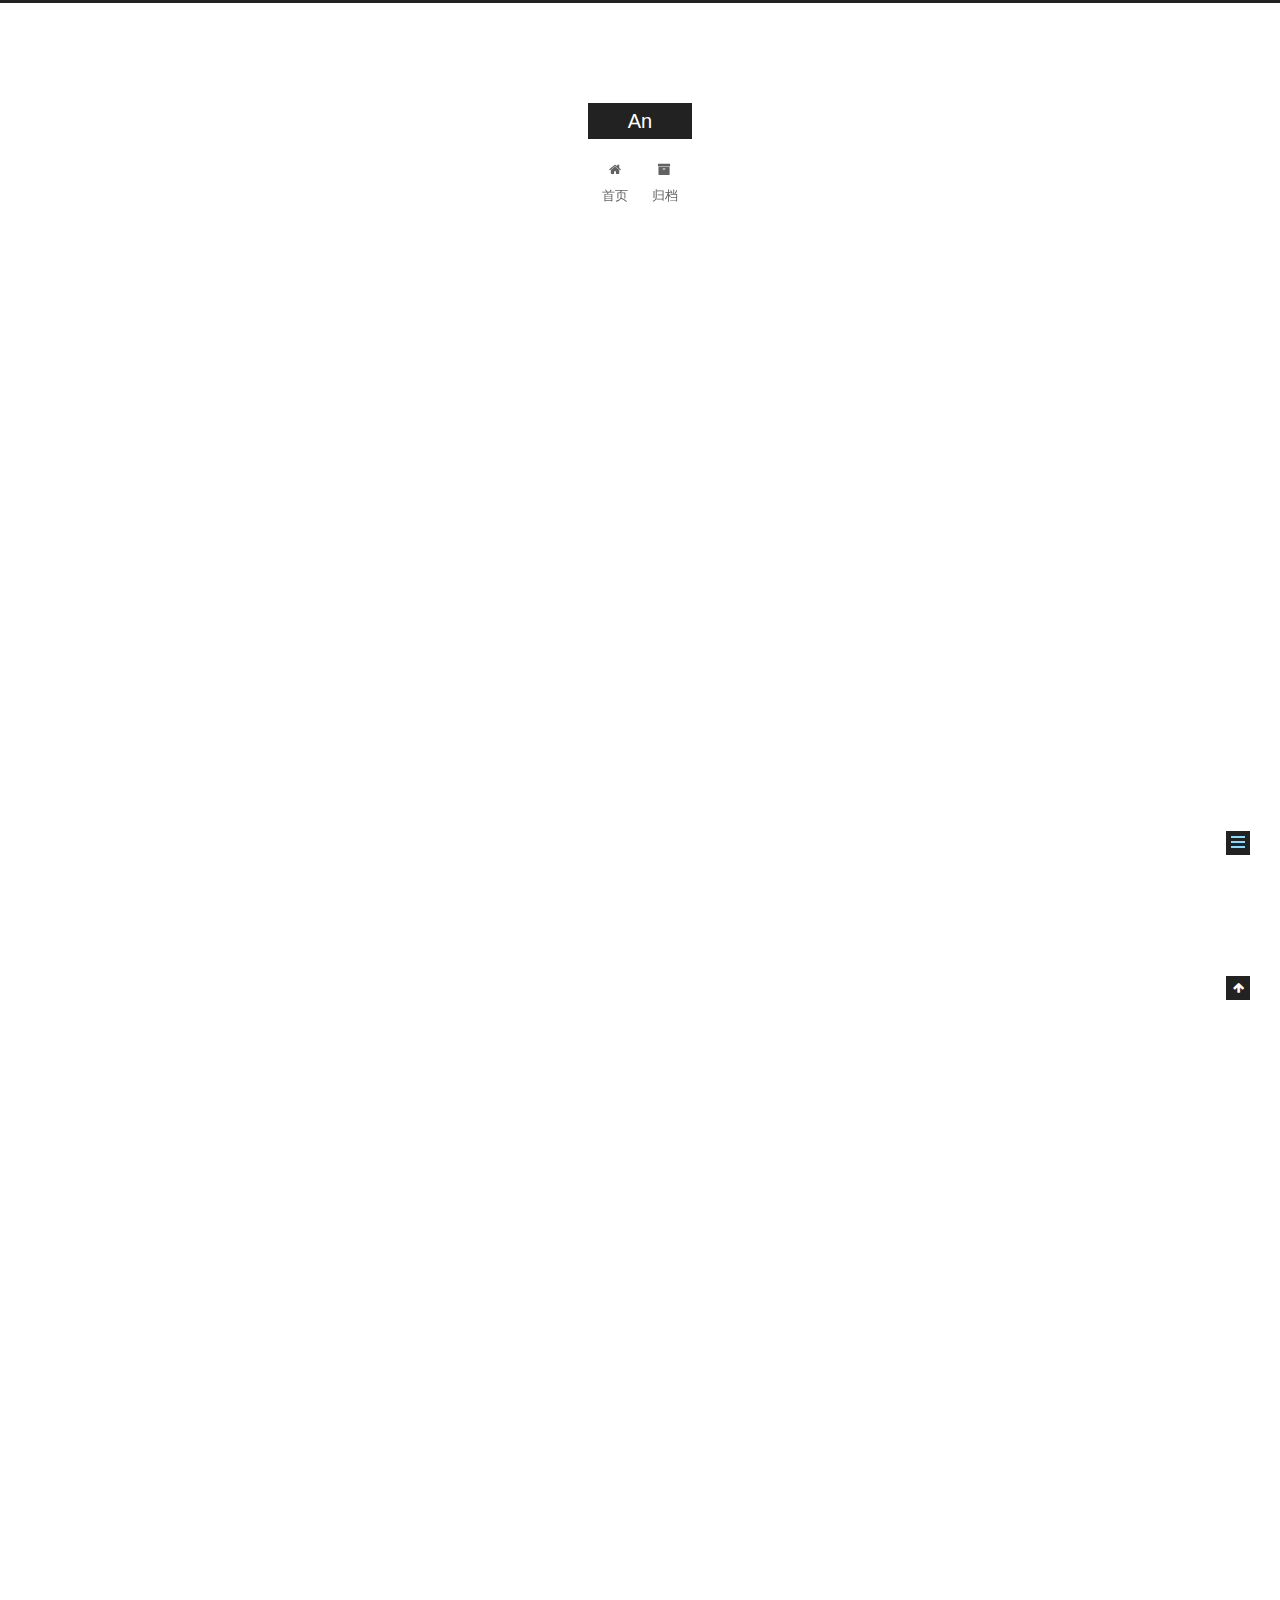
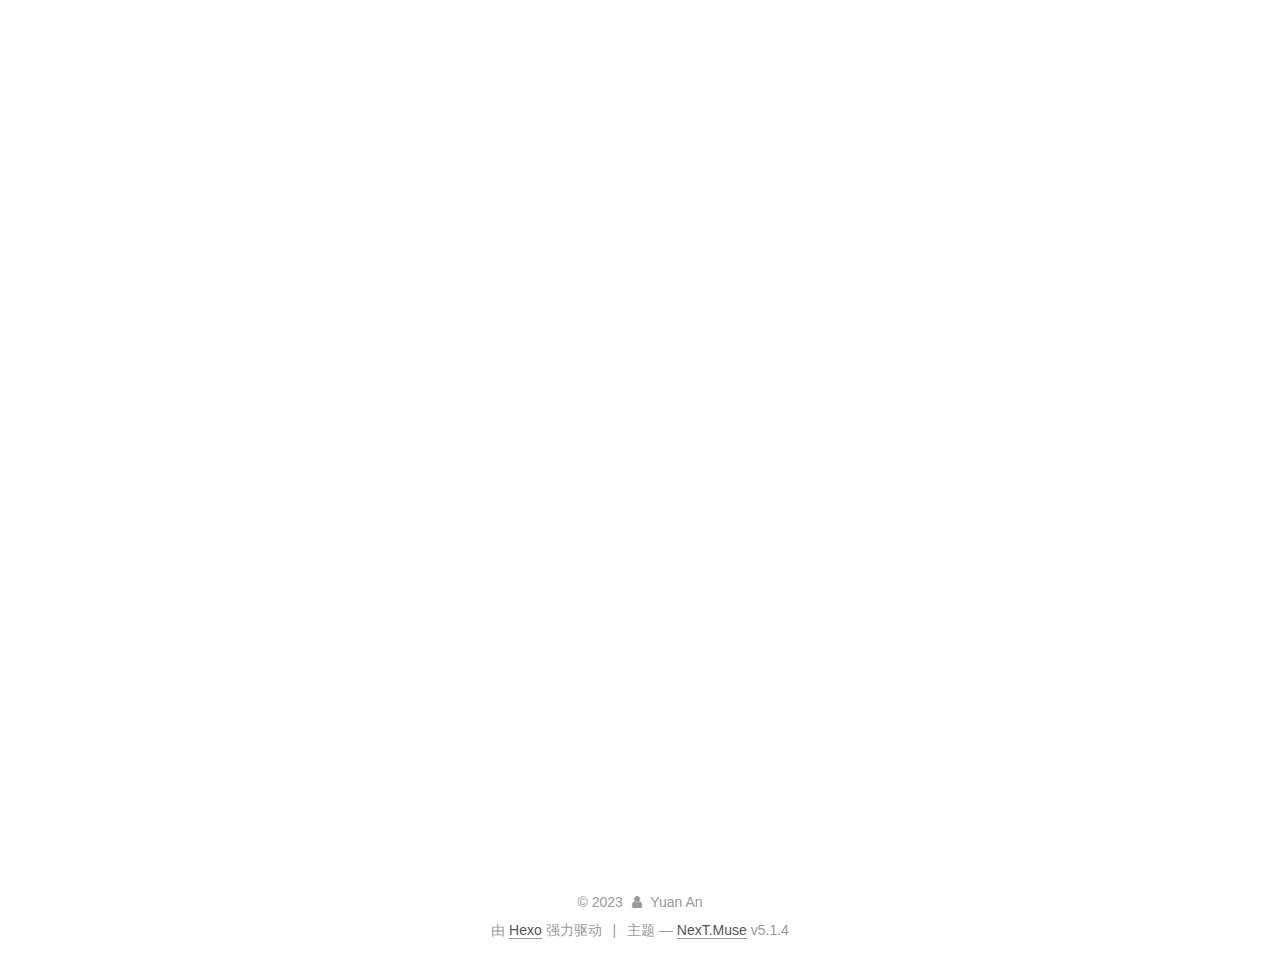
<file: 2023/05/13/Android-Fragment的返回处理/index.html>
<!DOCTYPE html>



  


<html class="theme-next muse use-motion" lang="zh-Hans">
<head>
  <meta charset="UTF-8"/>
<meta http-equiv="X-UA-Compatible" content="IE=edge" />
<meta name="viewport" content="width=device-width, initial-scale=1, maximum-scale=1"/>
<meta name="theme-color" content="#222">









<meta http-equiv="Cache-Control" content="no-transform" />
<meta http-equiv="Cache-Control" content="no-siteapp" />
















  
  
  <link href="/lib/fancybox/source/jquery.fancybox.css?v=2.1.5" rel="stylesheet" type="text/css" />







<link href="/lib/font-awesome/css/font-awesome.min.css?v=4.6.2" rel="stylesheet" type="text/css" />

<link href="/css/main.css?v=5.1.4" rel="stylesheet" type="text/css" />


  <link rel="apple-touch-icon" sizes="180x180" href="/images/apple-touch-icon-next.png?v=5.1.4">


  <link rel="icon" type="image/png" sizes="32x32" href="/images/favicon-32x32-next.png?v=5.1.4">


  <link rel="icon" type="image/png" sizes="16x16" href="/images/favicon-16x16-next.png?v=5.1.4">


  <link rel="mask-icon" href="/images/logo.svg?v=5.1.4" color="#222">





  <meta name="keywords" content="Hexo, NexT" />










<meta name="description" content="FragmentBackHandler.java 123public interface FragmentBackHandler &amp;#123;    boolean onBackPressed();&amp;#125; BackHandlerHelper 1234567891011121314151617181920212223242526272829303132333435363738394041424">
<meta property="og:type" content="article">
<meta property="og:title" content="Android Fragment的返回处理">
<meta property="og:url" content="https://anyuan96.github.io/2023/05/13/Android-Fragment%E7%9A%84%E8%BF%94%E5%9B%9E%E5%A4%84%E7%90%86/index.html">
<meta property="og:site_name" content="An">
<meta property="og:description" content="FragmentBackHandler.java 123public interface FragmentBackHandler &amp;#123;    boolean onBackPressed();&amp;#125; BackHandlerHelper 1234567891011121314151617181920212223242526272829303132333435363738394041424">
<meta property="og:locale">
<meta property="article:published_time" content="2023-05-13T02:02:05.000Z">
<meta property="article:modified_time" content="2023-05-13T02:05:38.614Z">
<meta property="article:author" content="Yuan An">
<meta name="twitter:card" content="summary">



<script type="text/javascript" id="hexo.configurations">
  var NexT = window.NexT || {};
  var CONFIG = {
    root: '',
    scheme: 'Muse',
    version: '5.1.4',
    sidebar: {"position":"left","display":"post","offset":12,"b2t":false,"scrollpercent":false,"onmobile":false},
    fancybox: true,
    tabs: true,
    motion: {"enable":true,"async":false,"transition":{"post_block":"fadeIn","post_header":"slideDownIn","post_body":"slideDownIn","coll_header":"slideLeftIn","sidebar":"slideUpIn"}},
    duoshuo: {
      userId: '0',
      author: '博主'
    },
    algolia: {
      applicationID: '',
      apiKey: '',
      indexName: '',
      hits: {"per_page":10},
      labels: {"input_placeholder":"Search for Posts","hits_empty":"We didn't find any results for the search: ${query}","hits_stats":"${hits} results found in ${time} ms"}
    }
  };
</script>



  <link rel="canonical" href="https://Anyuan96.github.io/2023/05/13/Android-Fragment的返回处理/"/>





  <title>Android Fragment的返回处理 | An</title>
  








<meta name="generator" content="Hexo 6.3.0"></head>

<body itemscope itemtype="http://schema.org/WebPage" lang="zh-Hans">

  
  
    
  

  <div class="container sidebar-position-left page-post-detail">
    <div class="headband"></div>

    <header id="header" class="header" itemscope itemtype="http://schema.org/WPHeader">
      <div class="header-inner"><div class="site-brand-wrapper">
  <div class="site-meta ">
    

    <div class="custom-logo-site-title">
      <a href="/"  class="brand" rel="start">
        <span class="logo-line-before"><i></i></span>
        <span class="site-title">An</span>
        <span class="logo-line-after"><i></i></span>
      </a>
    </div>
      
        <p class="site-subtitle"></p>
      
  </div>

  <div class="site-nav-toggle">
    <button>
      <span class="btn-bar"></span>
      <span class="btn-bar"></span>
      <span class="btn-bar"></span>
    </button>
  </div>
</div>

<nav class="site-nav">
  

  
    <ul id="menu" class="menu">
      
        
        <li class="menu-item menu-item-home">
          <a href="/%20" rel="section">
            
              <i class="menu-item-icon fa fa-fw fa-home"></i> <br />
            
            首页
          </a>
        </li>
      
        
        <li class="menu-item menu-item-archives">
          <a href="/archives/%20" rel="section">
            
              <i class="menu-item-icon fa fa-fw fa-archive"></i> <br />
            
            归档
          </a>
        </li>
      

      
    </ul>
  

  
</nav>



 </div>
    </header>

    <main id="main" class="main">
      <div class="main-inner">
        <div class="content-wrap">
          <div id="content" class="content">
            

  <div id="posts" class="posts-expand">
    

  

  
  
  

  <article class="post post-type-normal" itemscope itemtype="http://schema.org/Article">
  
  
  
  <div class="post-block">
    <link itemprop="mainEntityOfPage" href="https://Anyuan96.github.io/2023/05/13/Android-Fragment%E7%9A%84%E8%BF%94%E5%9B%9E%E5%A4%84%E7%90%86/">

    <span hidden itemprop="author" itemscope itemtype="http://schema.org/Person">
      <meta itemprop="name" content="">
      <meta itemprop="description" content="">
      <meta itemprop="image" content="/images/avatar.gif">
    </span>

    <span hidden itemprop="publisher" itemscope itemtype="http://schema.org/Organization">
      <meta itemprop="name" content="An">
    </span>

    
      <header class="post-header">

        
        
          <h1 class="post-title" itemprop="name headline">Android Fragment的返回处理</h1>
        

        <div class="post-meta">
          <span class="post-time">
            
              <span class="post-meta-item-icon">
                <i class="fa fa-calendar-o"></i>
              </span>
              
                <span class="post-meta-item-text">发表于</span>
              
              <time title="创建于" itemprop="dateCreated datePublished" datetime="2023-05-13T10:02:05+08:00">
                2023-05-13
              </time>
            

            

            
          </span>

          

          
            
          

          
          

          

          

          

        </div>
      </header>
    

    
    
    
    <div class="post-body" itemprop="articleBody">

      
      

      
        <p>FragmentBackHandler.java</p>
<figure class="highlight java"><table><tr><td class="gutter"><pre><span class="line">1</span><br><span class="line">2</span><br><span class="line">3</span><br></pre></td><td class="code"><pre><span class="line"><span class="keyword">public</span> <span class="keyword">interface</span> <span class="title class_">FragmentBackHandler</span> &#123;</span><br><span class="line">    <span class="type">boolean</span> <span class="title function_">onBackPressed</span><span class="params">()</span>;</span><br><span class="line">&#125;</span><br></pre></td></tr></table></figure>
<p>BackHandlerHelper</p>
<figure class="highlight java"><table><tr><td class="gutter"><pre><span class="line">1</span><br><span class="line">2</span><br><span class="line">3</span><br><span class="line">4</span><br><span class="line">5</span><br><span class="line">6</span><br><span class="line">7</span><br><span class="line">8</span><br><span class="line">9</span><br><span class="line">10</span><br><span class="line">11</span><br><span class="line">12</span><br><span class="line">13</span><br><span class="line">14</span><br><span class="line">15</span><br><span class="line">16</span><br><span class="line">17</span><br><span class="line">18</span><br><span class="line">19</span><br><span class="line">20</span><br><span class="line">21</span><br><span class="line">22</span><br><span class="line">23</span><br><span class="line">24</span><br><span class="line">25</span><br><span class="line">26</span><br><span class="line">27</span><br><span class="line">28</span><br><span class="line">29</span><br><span class="line">30</span><br><span class="line">31</span><br><span class="line">32</span><br><span class="line">33</span><br><span class="line">34</span><br><span class="line">35</span><br><span class="line">36</span><br><span class="line">37</span><br><span class="line">38</span><br><span class="line">39</span><br><span class="line">40</span><br><span class="line">41</span><br><span class="line">42</span><br><span class="line">43</span><br><span class="line">44</span><br><span class="line">45</span><br><span class="line">46</span><br><span class="line">47</span><br><span class="line">48</span><br><span class="line">49</span><br><span class="line">50</span><br><span class="line">51</span><br><span class="line">52</span><br><span class="line">53</span><br><span class="line">54</span><br><span class="line">55</span><br><span class="line">56</span><br><span class="line">57</span><br><span class="line">58</span><br><span class="line">59</span><br><span class="line">60</span><br><span class="line">61</span><br><span class="line">62</span><br><span class="line">63</span><br><span class="line">64</span><br><span class="line">65</span><br><span class="line">66</span><br><span class="line">67</span><br><span class="line">68</span><br><span class="line">69</span><br><span class="line">70</span><br><span class="line">71</span><br><span class="line">72</span><br><span class="line">73</span><br><span class="line">74</span><br><span class="line">75</span><br><span class="line">76</span><br><span class="line">77</span><br><span class="line">78</span><br><span class="line">79</span><br><span class="line">80</span><br></pre></td><td class="code"><pre><span class="line"><span class="keyword">public</span> <span class="keyword">class</span> <span class="title class_">BackHandlerHelper</span> &#123;</span><br><span class="line"></span><br><span class="line">    <span class="comment">/**</span></span><br><span class="line"><span class="comment">     * 将back事件分发给 FragmentManager 中管理的子Fragment，如果该 FragmentManager 中的所有Fragment都</span></span><br><span class="line"><span class="comment">     * 没有处理back事件，则尝试 FragmentManager.popBackStack()</span></span><br><span class="line"><span class="comment">     *</span></span><br><span class="line"><span class="comment">     * <span class="doctag">@return</span> 如果处理了back键则返回 &lt;b&gt;true&lt;/b&gt;</span></span><br><span class="line"><span class="comment">     * <span class="doctag">@see</span> #handleBackPress(Fragment)</span></span><br><span class="line"><span class="comment">     * <span class="doctag">@see</span> #handleBackPress(FragmentActivity)</span></span><br><span class="line"><span class="comment">     */</span></span><br><span class="line">    <span class="keyword">public</span> <span class="keyword">static</span> <span class="type">boolean</span> <span class="title function_">handleBackPress</span><span class="params">(FragmentManager fragmentManager)</span> &#123;</span><br><span class="line">        List&lt;Fragment&gt; fragments = fragmentManager.getFragments();</span><br><span class="line">        <span class="keyword">if</span> (fragments == <span class="literal">null</span>) <span class="keyword">return</span> <span class="literal">false</span>;</span><br><span class="line">        <span class="keyword">for</span> (<span class="type">int</span> <span class="variable">i</span> <span class="operator">=</span> fragments.size() - <span class="number">1</span>; i &gt;= <span class="number">0</span>; i--) &#123;</span><br><span class="line">            <span class="type">Fragment</span> <span class="variable">child</span> <span class="operator">=</span> fragments.get(i);</span><br><span class="line">            <span class="keyword">if</span> (isFragmentBackHandled(child)) &#123;</span><br><span class="line">                <span class="keyword">return</span> <span class="literal">true</span>;</span><br><span class="line">            &#125;</span><br><span class="line">        &#125;</span><br><span class="line">        <span class="keyword">if</span> (fragmentManager.getBackStackEntryCount() &gt; <span class="number">0</span>) &#123;</span><br><span class="line">            fragmentManager.popBackStack();</span><br><span class="line">            <span class="keyword">return</span> <span class="literal">true</span>;</span><br><span class="line">        &#125;</span><br><span class="line">        <span class="keyword">return</span> <span class="literal">false</span>;</span><br><span class="line">    &#125;</span><br><span class="line"></span><br><span class="line">    <span class="comment">/**</span></span><br><span class="line"><span class="comment">     * 将back事件分发给Fragment中的子Fragment,</span></span><br><span class="line"><span class="comment">     * 该方法调用了 &#123;<span class="doctag">@link</span> #handleBackPress(FragmentManager)&#125;</span></span><br><span class="line"><span class="comment">     * <span class="doctag">@return</span> 如果处理了back键则返回 &lt;b&gt;true&lt;/b&gt;</span></span><br><span class="line"><span class="comment">     */</span></span><br><span class="line">    <span class="keyword">public</span> <span class="keyword">static</span> <span class="type">boolean</span> <span class="title function_">handleBackPress</span><span class="params">(Fragment fragment)</span> &#123;</span><br><span class="line">        <span class="keyword">return</span> handleBackPress(fragment.getChildFragmentManager());</span><br><span class="line">    &#125;</span><br><span class="line"></span><br><span class="line">    <span class="comment">/**</span></span><br><span class="line"><span class="comment">     * 将back事件分发给Activity中的子Fragment,</span></span><br><span class="line"><span class="comment">     * 该方法调用了 &#123;<span class="doctag">@link</span> #handleBackPress(FragmentManager)&#125;</span></span><br><span class="line"><span class="comment">     * <span class="doctag">@return</span> 如果处理了back键则返回 &lt;b&gt;true&lt;/b&gt;</span></span><br><span class="line"><span class="comment">     */</span></span><br><span class="line">    <span class="keyword">public</span> <span class="keyword">static</span> <span class="type">boolean</span> <span class="title function_">handleBackPress</span><span class="params">(FragmentActivity fragmentActivity)</span> &#123;</span><br><span class="line">        <span class="keyword">return</span> handleBackPress(fragmentActivity.getSupportFragmentManager());</span><br><span class="line">    &#125;</span><br><span class="line"></span><br><span class="line">    <span class="comment">/**</span></span><br><span class="line"><span class="comment">     * 将back事件分发给ViewPager中的Fragment,&#123;<span class="doctag">@link</span> #handleBackPress(FragmentManager)&#125;</span></span><br><span class="line"><span class="comment">     * 已经实现了对ViewPager的支持，所以自行决定是否使用该方法</span></span><br><span class="line"><span class="comment">     * <span class="doctag">@return</span> 如果处理了back键则返回 &lt;b&gt;true&lt;/b&gt;</span></span><br><span class="line"><span class="comment">     * <span class="doctag">@see</span> #handleBackPress(FragmentManager)</span></span><br><span class="line"><span class="comment">     * <span class="doctag">@see</span> #handleBackPress(Fragment)</span></span><br><span class="line"><span class="comment">     * <span class="doctag">@see</span> #handleBackPress(FragmentActivity)</span></span><br><span class="line"><span class="comment">     */</span></span><br><span class="line">    <span class="keyword">public</span> <span class="keyword">static</span> <span class="type">boolean</span> <span class="title function_">handleBackPress</span><span class="params">(ViewPager viewPager)</span> &#123;</span><br><span class="line">        <span class="keyword">if</span> (viewPager == <span class="literal">null</span>) <span class="keyword">return</span> <span class="literal">false</span>;</span><br><span class="line">        <span class="type">PagerAdapter</span> <span class="variable">adapter</span> <span class="operator">=</span> viewPager.getAdapter();</span><br><span class="line">        <span class="keyword">if</span> (adapter == <span class="literal">null</span>) <span class="keyword">return</span> <span class="literal">false</span>;</span><br><span class="line">        <span class="type">int</span> <span class="variable">currentItem</span> <span class="operator">=</span> viewPager.getCurrentItem();</span><br><span class="line">        Fragment fragment;</span><br><span class="line">        <span class="keyword">if</span> (adapter <span class="keyword">instanceof</span> FragmentPagerAdapter) &#123;</span><br><span class="line">            fragment = ((FragmentPagerAdapter) adapter).getItem(currentItem);</span><br><span class="line">        &#125; <span class="keyword">else</span> <span class="keyword">if</span> (adapter <span class="keyword">instanceof</span> FragmentStatePagerAdapter) &#123;</span><br><span class="line">            fragment = ((FragmentStatePagerAdapter) adapter).getItem(currentItem);</span><br><span class="line">        &#125; <span class="keyword">else</span> &#123;</span><br><span class="line">            fragment = <span class="literal">null</span>;</span><br><span class="line">        &#125;</span><br><span class="line">        <span class="keyword">return</span> isFragmentBackHandled(fragment);</span><br><span class="line">    &#125;</span><br><span class="line"></span><br><span class="line">    <span class="comment">/**</span></span><br><span class="line"><span class="comment">     * 判断Fragment是否处理了Back键</span></span><br><span class="line"><span class="comment">     * <span class="doctag">@return</span> 如果处理了back键则返回 &lt;b&gt;true&lt;/b&gt;</span></span><br><span class="line"><span class="comment">     */</span></span><br><span class="line">    <span class="keyword">public</span> <span class="keyword">static</span> <span class="type">boolean</span> <span class="title function_">isFragmentBackHandled</span><span class="params">(Fragment fragment)</span> &#123;</span><br><span class="line">        <span class="keyword">return</span> fragment != <span class="literal">null</span></span><br><span class="line">                &amp;&amp; fragment.isVisible()</span><br><span class="line">                &amp;&amp; fragment.getUserVisibleHint() <span class="comment">//for ViewPager</span></span><br><span class="line">                &amp;&amp; fragment <span class="keyword">instanceof</span> FragmentBackHandler</span><br><span class="line">                &amp;&amp; ((FragmentBackHandler) fragment).onBackPressed();</span><br><span class="line">    &#125;</span><br><span class="line">&#125;</span><br></pre></td></tr></table></figure>


      
    </div>
    
    
    

    

    

    

    <footer class="post-footer">
      

      
      
      

      
        <div class="post-nav">
          <div class="post-nav-next post-nav-item">
            
              <a href="/2023/04/25/hello-world/" rel="next" title="Hello World">
                <i class="fa fa-chevron-left"></i> Hello World
              </a>
            
          </div>

          <span class="post-nav-divider"></span>

          <div class="post-nav-prev post-nav-item">
            
          </div>
        </div>
      

      
      
    </footer>
  </div>
  
  
  
  </article>



    <div class="post-spread">
      
    </div>
  </div>


          </div>
          


          

  



        </div>
        
          
  
  <div class="sidebar-toggle">
    <div class="sidebar-toggle-line-wrap">
      <span class="sidebar-toggle-line sidebar-toggle-line-first"></span>
      <span class="sidebar-toggle-line sidebar-toggle-line-middle"></span>
      <span class="sidebar-toggle-line sidebar-toggle-line-last"></span>
    </div>
  </div>

  <aside id="sidebar" class="sidebar">
    
    <div class="sidebar-inner">

      

      

      <section class="site-overview-wrap sidebar-panel sidebar-panel-active">
        <div class="site-overview">
          <div class="site-author motion-element" itemprop="author" itemscope itemtype="http://schema.org/Person">
            
              <p class="site-author-name" itemprop="name"></p>
              <p class="site-description motion-element" itemprop="description"></p>
          </div>

          <nav class="site-state motion-element">

            
              <div class="site-state-item site-state-posts">
              
                <a href="/archives/%20%7C%7C%20archive">
              
                  <span class="site-state-item-count">2</span>
                  <span class="site-state-item-name">日志</span>
                </a>
              </div>
            

            

            

          </nav>

          

          

          
          

          
          

          

        </div>
      </section>

      

      

    </div>
  </aside>


        
      </div>
    </main>

    <footer id="footer" class="footer">
      <div class="footer-inner">
        <div class="copyright">&copy; <span itemprop="copyrightYear">2023</span>
  <span class="with-love">
    <i class="fa fa-user"></i>
  </span>
  <span class="author" itemprop="copyrightHolder">Yuan An</span>

  
</div>


  <div class="powered-by">由 <a class="theme-link" target="_blank" href="https://hexo.io">Hexo</a> 强力驱动</div>



  <span class="post-meta-divider">|</span>



  <div class="theme-info">主题 &mdash; <a class="theme-link" target="_blank" href="https://github.com/iissnan/hexo-theme-next">NexT.Muse</a> v5.1.4</div>




        







        
      </div>
    </footer>

    
      <div class="back-to-top">
        <i class="fa fa-arrow-up"></i>
        
      </div>
    

    

  </div>

  

<script type="text/javascript">
  if (Object.prototype.toString.call(window.Promise) !== '[object Function]') {
    window.Promise = null;
  }
</script>









  












  
  
    <script type="text/javascript" src="/lib/jquery/index.js?v=2.1.3"></script>
  

  
  
    <script type="text/javascript" src="/lib/fastclick/lib/fastclick.min.js?v=1.0.6"></script>
  

  
  
    <script type="text/javascript" src="/lib/jquery_lazyload/jquery.lazyload.js?v=1.9.7"></script>
  

  
  
    <script type="text/javascript" src="/lib/velocity/velocity.min.js?v=1.2.1"></script>
  

  
  
    <script type="text/javascript" src="/lib/velocity/velocity.ui.min.js?v=1.2.1"></script>
  

  
  
    <script type="text/javascript" src="/lib/fancybox/source/jquery.fancybox.pack.js?v=2.1.5"></script>
  


  


  <script type="text/javascript" src="/js/src/utils.js?v=5.1.4"></script>

  <script type="text/javascript" src="/js/src/motion.js?v=5.1.4"></script>



  
  

  
  <script type="text/javascript" src="/js/src/scrollspy.js?v=5.1.4"></script>
<script type="text/javascript" src="/js/src/post-details.js?v=5.1.4"></script>



  


  <script type="text/javascript" src="/js/src/bootstrap.js?v=5.1.4"></script>



  


  




	





  





  












  





  

  

  

  
  

  

  

  

</body>
</html>
</file>
<file: css/main.css>
/* normalize.css v3.0.2 | MIT License | git.io/normalize */
html {
  font-family: sans-serif; /* 1 */
  -ms-text-size-adjust: 100%; /* 2 */
  -webkit-text-size-adjust: 100%; /* 2 */
}
body {
  margin: 0;
}
article,
aside,
details,
figcaption,
figure,
footer,
header,
hgroup,
main,
menu,
nav,
section,
summary {
  display: block;
}
audio,
canvas,
progress,
video {
  display: inline-block; /* 1 */
  vertical-align: baseline; /* 2 */
}
audio:not([controls]) {
  display: none;
  height: 0;
}
[hidden],
template {
  display: none;
}
a {
  background-color: transparent;
}
a:active,
a:hover {
  outline: 0;
}
abbr[title] {
  border-bottom: 1px dotted;
}
b,
strong {
  font-weight: bold;
}
dfn {
  font-style: italic;
}
h1 {
  font-size: 2em;
  margin: 0.67em 0;
}
mark {
  background: #ff0;
  color: #000;
}
small {
  font-size: 80%;
}
sub,
sup {
  font-size: 75%;
  line-height: 0;
  position: relative;
  vertical-align: baseline;
}
sup {
  top: -0.5em;
}
sub {
  bottom: -0.25em;
}
img {
  border: 0;
}
svg:not(:root) {
  overflow: hidden;
}
figure {
  margin: 1em 40px;
}
hr {
  -moz-box-sizing: content-box;
  box-sizing: content-box;
  height: 0;
}
pre {
  overflow: auto;
}
code,
kbd,
pre,
samp {
  font-family: monospace, monospace;
  font-size: 1em;
}
button,
input,
optgroup,
select,
textarea {
  color: inherit; /* 1 */
  font: inherit; /* 2 */
  margin: 0; /* 3 */
}
button {
  overflow: visible;
}
button,
select {
  text-transform: none;
}
button,
html input[type="button"],
input[type="reset"],
input[type="submit"] {
  -webkit-appearance: button; /* 2 */
  cursor: pointer; /* 3 */
}
button[disabled],
html input[disabled] {
  cursor: default;
}
button::-moz-focus-inner,
input::-moz-focus-inner {
  border: 0;
  padding: 0;
}
input {
  line-height: normal;
}
input[type="checkbox"],
input[type="radio"] {
  box-sizing: border-box; /* 1 */
  padding: 0; /* 2 */
}
input[type="number"]::-webkit-inner-spin-button,
input[type="number"]::-webkit-outer-spin-button {
  height: auto;
}
input[type="search"] {
  -webkit-appearance: textfield; /* 1 */
  -moz-box-sizing: content-box;
  -webkit-box-sizing: content-box; /* 2 */
  box-sizing: content-box;
}
input[type="search"]::-webkit-search-cancel-button,
input[type="search"]::-webkit-search-decoration {
  -webkit-appearance: none;
}
fieldset {
  border: 1px solid #c0c0c0;
  margin: 0 2px;
  padding: 0.35em 0.625em 0.75em;
}
legend {
  border: 0; /* 1 */
  padding: 0; /* 2 */
}
textarea {
  overflow: auto;
}
optgroup {
  font-weight: bold;
}
table {
  border-collapse: collapse;
  border-spacing: 0;
}
td,
th {
  padding: 0;
}
::selection {
  background: #262a30;
  color: #fff;
}
body {
  position: relative;
  font-family: 'Lato', "PingFang SC", "Microsoft YaHei", sans-serif;
  font-size: 14px;
  line-height: 2;
  color: #555;
  background: #fff;
}
@media (max-width: 767px) {
  body {
    padding-right: 0 !important;
  }
}
@media (min-width: 768px) and (max-width: 991px) {
  body {
    padding-right: 0 !important;
  }
}
@media (min-width: 1600px) {
  body {
    font-size: 16px;
  }
}
h1,
h2,
h3,
h4,
h5,
h6 {
  margin: 0;
  padding: 0;
  font-weight: bold;
  line-height: 1.5;
  font-family: 'Lato', "PingFang SC", "Microsoft YaHei", sans-serif;
}
h2,
h3,
h4,
h5,
h6 {
  margin: 20px 0 15px;
}
h1 {
  font-size: 22px;
}
@media (max-width: 767px) {
  h1 {
    font-size: 18px;
  }
}
h2 {
  font-size: 20px;
}
@media (max-width: 767px) {
  h2 {
    font-size: 16px;
  }
}
h3 {
  font-size: 18px;
}
@media (max-width: 767px) {
  h3 {
    font-size: 14px;
  }
}
h4 {
  font-size: 16px;
}
@media (max-width: 767px) {
  h4 {
    font-size: 12px;
  }
}
h5 {
  font-size: 14px;
}
@media (max-width: 767px) {
  h5 {
    font-size: 10px;
  }
}
h6 {
  font-size: 12px;
}
@media (max-width: 767px) {
  h6 {
    font-size: 8px;
  }
}
p {
  margin: 0 0 20px 0;
}
a {
  color: #555;
  text-decoration: none;
  outline: none;
  border-bottom: 1px solid #999;
  word-wrap: break-word;
}
a:hover {
  color: #222;
  border-bottom-color: #222;
}
blockquote {
  margin: 0;
  padding: 0;
}
img {
  display: block;
  margin: auto;
  max-width: 100%;
  height: auto;
}
hr {
  margin: 40px 0;
  height: 3px;
  border: none;
  background-color: #ddd;
  background-image: repeating-linear-gradient(-45deg, #fff, #fff 4px, transparent 4px, transparent 8px);
}
blockquote {
  padding: 0 15px;
  color: #666;
  border-left: 4px solid #ddd;
}
blockquote cite::before {
  content: "-";
  padding: 0 5px;
}
dt {
  font-weight: 700;
}
dd {
  margin: 0;
  padding: 0;
}
kbd {
  border: 1px solid #ccc;
  border-radius: 0.2em;
  box-shadow: 0.1em 0.1em 0.2em rgba(0,0,0,0.1);
  background-color: #f9f9f9;
  font-family: inherit;
  background-image: -webkit-linear-gradient(top, #eee, #fff, #eee);
  padding: 0.1em 0.3em;
  white-space: nowrap;
}
.text-left {
  text-align: left;
}
.text-center {
  text-align: center;
}
.text-right {
  text-align: right;
}
.text-justify {
  text-align: justify;
}
.text-nowrap {
  white-space: nowrap;
}
.text-lowercase {
  text-transform: lowercase;
}
.text-uppercase {
  text-transform: uppercase;
}
.text-capitalize {
  text-transform: capitalize;
}
.center-block {
  display: block;
  margin-left: auto;
  margin-right: auto;
}
.clearfix:before,
.clearfix:after {
  content: " ";
  display: table;
}
.clearfix:after {
  clear: both;
}
.pullquote {
  width: 45%;
}
.pullquote.left {
  float: left;
  margin-left: 5px;
  margin-right: 10px;
}
.pullquote.right {
  float: right;
  margin-left: 10px;
  margin-right: 5px;
}
.affix.affix.affix {
  position: fixed;
}
.translation {
  margin-top: -20px;
  font-size: 14px;
  color: #999;
}
.scrollbar-measure {
  width: 100px;
  height: 100px;
  overflow: scroll;
  position: absolute;
  top: -9999px;
}
.use-motion .motion-element {
  opacity: 0;
}
table {
  margin: 20px 0;
  width: 100%;
  border-collapse: collapse;
  border-spacing: 0;
  border: 1px solid #ddd;
  font-size: 14px;
  table-layout: fixed;
  word-wrap: break-all;
}
table>tbody>tr:nth-of-type(odd) {
  background-color: #f9f9f9;
}
table>tbody>tr:hover {
  background-color: #f5f5f5;
}
caption,
th,
td {
  padding: 8px;
  text-align: left;
  vertical-align: middle;
  font-weight: normal;
}
th,
td {
  border-bottom: 3px solid #ddd;
  border-right: 1px solid #eee;
}
th {
  padding-bottom: 10px;
  font-weight: 700;
}
td {
  border-bottom-width: 1px;
}
html,
body {
  height: 100%;
}
.container {
  position: relative;
  min-height: 100%;
}
.header-inner {
  margin: 0 auto;
  padding: 100px 0 70px;
  width: 700px;
}
@media (min-width: 1600px) {
  .container .header-inner {
    width: 900px;
  }
}
.main {
  padding-bottom: 150px;
}
.main-inner {
  margin: 0 auto;
  width: 700px;
}
@media (min-width: 1600px) {
  .container .main-inner {
    width: 900px;
  }
}
.footer {
  position: absolute;
  left: 0;
  bottom: 0;
  width: 100%;
  min-height: 50px;
}
.footer-inner {
  box-sizing: border-box;
  margin: 20px auto;
  width: 700px;
}
@media (min-width: 1600px) {
  .container .footer-inner {
    width: 900px;
  }
}
pre,
.highlight {
  overflow: auto;
  margin: 20px 0;
  padding: 0;
  font-size: 13px;
  color: #4d4d4c;
  background: #f7f7f7;
  line-height: 1.6;
}
pre,
code {
  font-family: consolas, Menlo, "PingFang SC", "Microsoft YaHei", monospace;
}
code {
  padding: 2px 4px;
  word-wrap: break-word;
  color: #555;
  background: #eee;
  border-radius: 3px;
  font-size: 13px;
}
pre {
  padding: 10px;
}
pre code {
  padding: 0;
  color: #4d4d4c;
  background: none;
  text-shadow: none;
}
.highlight {
  border-radius: 1px;
}
.highlight pre {
  border: none;
  margin: 0;
  padding: 10px 0;
}
.highlight table {
  margin: 0;
  width: auto;
  border: none;
}
.highlight td {
  border: none;
  padding: 0;
}
.highlight figcaption {
  font-size: 1em;
  color: #4d4d4c;
  line-height: 1em;
  margin-bottom: 1em;
}
.highlight figcaption:before,
.highlight figcaption:after {
  content: " ";
  display: table;
}
.highlight figcaption:after {
  clear: both;
}
.highlight figcaption a {
  float: right;
  color: #4d4d4c;
}
.highlight figcaption a:hover {
  border-bottom-color: #4d4d4c;
}
.highlight .gutter pre {
  padding-left: 10px;
  padding-right: 10px;
  color: #869194;
  text-align: right;
  background-color: #eff2f3;
}
.highlight .code pre {
  width: 100%;
  padding-left: 10px;
  padding-right: 10px;
  background-color: #f7f7f7;
}
.highlight .line {
  height: 20px;
}
.gutter {
  -webkit-user-select: none;
  -moz-user-select: none;
  -ms-user-select: none;
  user-select: none;
}
.gist table {
  width: auto;
}
.gist table td {
  border: none;
}
pre .deletion {
  background: #fdd;
}
pre .addition {
  background: #dfd;
}
pre .meta {
  color: #8959a8;
}
pre .comment {
  color: #8e908c;
}
pre .variable,
pre .attribute,
pre .tag,
pre .regexp,
pre .ruby .constant,
pre .xml .tag .title,
pre .xml .pi,
pre .xml .doctype,
pre .html .doctype,
pre .css .id,
pre .css .class,
pre .css .pseudo {
  color: #c82829;
}
pre .number,
pre .preprocessor,
pre .built_in,
pre .literal,
pre .params,
pre .constant,
pre .command {
  color: #f5871f;
}
pre .ruby .class .title,
pre .css .rules .attribute,
pre .string,
pre .value,
pre .inheritance,
pre .header,
pre .ruby .symbol,
pre .xml .cdata,
pre .special,
pre .number,
pre .formula {
  color: #718c00;
}
pre .title,
pre .css .hexcolor {
  color: #3e999f;
}
pre .function,
pre .python .decorator,
pre .python .title,
pre .ruby .function .title,
pre .ruby .title .keyword,
pre .perl .sub,
pre .javascript .title,
pre .coffeescript .title {
  color: #4271ae;
}
pre .keyword,
pre .javascript .function {
  color: #8959a8;
}
.full-image.full-image.full-image.full-image {
  border: none;
  max-width: 100%;
  width: auto;
  margin: 20px auto 25px;
}
@media (min-width: 992px) {
  .full-image.full-image.full-image.full-image {
    max-width: none;
    width: 110%;
    margin: 25px -5%;
  }
}
.blockquote-center,
.page-home .post-type-quote blockquote,
.page-post-detail .post-type-quote blockquote {
  position: relative;
  margin: 40px 0;
  padding: 0;
  border-left: none;
  text-align: center;
}
.blockquote-center::before,
.page-home .post-type-quote blockquote::before,
.page-post-detail .post-type-quote blockquote::before,
.blockquote-center::after,
.page-home .post-type-quote blockquote::after,
.page-post-detail .post-type-quote blockquote::after {
  position: absolute;
  content: ' ';
  display: block;
  width: 100%;
  height: 24px;
  opacity: 0.2;
  background-repeat: no-repeat;
  background-position: 0 -6px;
  background-size: 22px 22px;
}
.blockquote-center::before,
.page-home .post-type-quote blockquote::before,
.page-post-detail .post-type-quote blockquote::before {
  top: -20px;
  background-image: url("../images/quote-l.svg");
  border-top: 1px solid #ccc;
}
.blockquote-center::after,
.page-home .post-type-quote blockquote::after,
.page-post-detail .post-type-quote blockquote::after {
  bottom: -20px;
  background-image: url("../images/quote-r.svg");
  border-bottom: 1px solid #ccc;
  background-position: 100% 8px;
}
.blockquote-center p,
.page-home .post-type-quote blockquote p,
.page-post-detail .post-type-quote blockquote p,
.blockquote-center div,
.page-home .post-type-quote blockquote div,
.page-post-detail .post-type-quote blockquote div {
  text-align: center;
}
.post .post-body .group-picture img {
  box-sizing: border-box;
  padding: 0 3px;
  border: none;
}
.post .group-picture-row {
  overflow: hidden;
  margin-top: 6px;
}
.post .group-picture-row:first-child {
  margin-top: 0;
}
.post .group-picture-column {
  float: left;
}
.page-post-detail .post-body .group-picture-column {
  float: none;
  margin-top: 10px;
  width: auto !important;
}
.page-post-detail .post-body .group-picture-column img {
  margin: 0 auto;
}
.page-archive .group-picture-container {
  overflow: hidden;
}
.page-archive .group-picture-row {
  float: left;
}
.page-archive .group-picture-row:first-child {
  margin-top: 6px;
}
.page-archive .group-picture-column {
  max-width: 150px;
  max-height: 150px;
}
.post-body .note {
  position: relative;
  padding: 15px;
  margin-bottom: 20px;
  border: 1px solid #eee;
  border-left-width: 5px;
  border-radius: 3px;
}
.post-body .note h2,
.post-body .note h3,
.post-body .note h4,
.post-body .note h5,
.post-body .note h6 {
  margin-top: 0;
  margin-bottom: 0;
  border-bottom: initial;
  padding-top: 0 !important;
}
.post-body .note p:first-child,
.post-body .note ul:first-child,
.post-body .note ol:first-child,
.post-body .note table:first-child,
.post-body .note pre:first-child,
.post-body .note blockquote:first-child {
  margin-top: 0;
}
.post-body .note p:last-child,
.post-body .note ul:last-child,
.post-body .note ol:last-child,
.post-body .note table:last-child,
.post-body .note pre:last-child,
.post-body .note blockquote:last-child {
  margin-bottom: 0;
}
.post-body .note.default {
  border-left-color: #777;
}
.post-body .note.default h2,
.post-body .note.default h3,
.post-body .note.default h4,
.post-body .note.default h5,
.post-body .note.default h6 {
  color: #777;
}
.post-body .note.primary {
  border-left-color: #6f42c1;
}
.post-body .note.primary h2,
.post-body .note.primary h3,
.post-body .note.primary h4,
.post-body .note.primary h5,
.post-body .note.primary h6 {
  color: #6f42c1;
}
.post-body .note.info {
  border-left-color: #428bca;
}
.post-body .note.info h2,
.post-body .note.info h3,
.post-body .note.info h4,
.post-body .note.info h5,
.post-body .note.info h6 {
  color: #428bca;
}
.post-body .note.success {
  border-left-color: #5cb85c;
}
.post-body .note.success h2,
.post-body .note.success h3,
.post-body .note.success h4,
.post-body .note.success h5,
.post-body .note.success h6 {
  color: #5cb85c;
}
.post-body .note.warning {
  border-left-color: #f0ad4e;
}
.post-body .note.warning h2,
.post-body .note.warning h3,
.post-body .note.warning h4,
.post-body .note.warning h5,
.post-body .note.warning h6 {
  color: #f0ad4e;
}
.post-body .note.danger {
  border-left-color: #d9534f;
}
.post-body .note.danger h2,
.post-body .note.danger h3,
.post-body .note.danger h4,
.post-body .note.danger h5,
.post-body .note.danger h6 {
  color: #d9534f;
}
.post-body .label {
  display: inline;
  padding: 0 2px;
  white-space: nowrap;
}
.post-body .label.default {
  background-color: #f0f0f0;
}
.post-body .label.primary {
  background-color: #efe6f7;
}
.post-body .label.info {
  background-color: #e5f2f8;
}
.post-body .label.success {
  background-color: #e7f4e9;
}
.post-body .label.warning {
  background-color: #fcf6e1;
}
.post-body .label.danger {
  background-color: #fae8eb;
}
.post-body .tabs {
  position: relative;
  display: block;
  margin-bottom: 20px;
  padding-top: 10px;
}
.post-body .tabs ul.nav-tabs {
  margin: 0;
  padding: 0;
  display: flex;
  margin-bottom: -1px;
}
@media (max-width: 413px) {
  .post-body .tabs ul.nav-tabs {
    display: block;
    margin-bottom: 5px;
  }
}
.post-body .tabs ul.nav-tabs li.tab {
  list-style-type: none !important;
  margin: 0 0.25em 0 0;
  border-top: 3px solid transparent;
  border-left: 1px solid transparent;
  border-right: 1px solid transparent;
}
@media (max-width: 413px) {
  .post-body .tabs ul.nav-tabs li.tab {
    margin: initial;
    border-top: 1px solid transparent;
    border-left: 3px solid transparent;
    border-right: 1px solid transparent;
    border-bottom: 1px solid transparent;
  }
}
.post-body .tabs ul.nav-tabs li.tab a {
  outline: 0;
  border-bottom: initial;
  display: block;
  line-height: 1.8em;
  padding: 0.25em 0.75em;
  transition-duration: 0.2s;
  transition-timing-function: ease-out;
  transition-delay: 0s;
}
.post-body .tabs ul.nav-tabs li.tab a i {
  width: 1.285714285714286em;
}
.post-body .tabs ul.nav-tabs li.tab.active {
  border-top: 3px solid #fc6423;
  border-left: 1px solid #ddd;
  border-right: 1px solid #ddd;
  background-color: #fff;
}
@media (max-width: 413px) {
  .post-body .tabs ul.nav-tabs li.tab.active {
    border-top: 1px solid #ddd;
    border-left: 3px solid #fc6423;
    border-right: 1px solid #ddd;
    border-bottom: 1px solid #ddd;
  }
}
.post-body .tabs ul.nav-tabs li.tab.active a {
  cursor: default;
  color: #555;
}
.post-body .tabs .tab-content {
  background-color: #fff;
}
.post-body .tabs .tab-content .tab-pane {
  border: 1px solid #ddd;
  padding: 20px 20px 0 20px;
}
.post-body .tabs .tab-content .tab-pane:not(.active) {
  display: none !important;
}
.post-body .tabs .tab-content .tab-pane.active {
  display: block !important;
}
.btn {
  display: inline-block;
  padding: 0 20px;
  font-size: 14px;
  color: #fff;
  background: #222;
  border: 2px solid #222;
  text-decoration: none;
  border-radius: 0;
  transition-property: background-color;
  transition-duration: 0.2s;
  transition-timing-function: ease-in-out;
  transition-delay: 0s;
  line-height: 2;
}
.btn:hover {
  border-color: #222;
  color: #222;
  background: #fff;
}
.btn +.btn {
  margin: 0 0 8px 8px;
}
.btn .fa-fw {
  width: 1.285714285714286em;
  text-align: left;
}
.btn-bar {
  display: block;
  width: 22px;
  height: 2px;
  background: #555;
  border-radius: 1px;
}
.btn-bar+.btn-bar {
  margin-top: 4px;
}
.pagination {
  margin: 120px 0 40px;
  text-align: center;
  border-top: 1px solid #eee;
}
.page-number-basic,
.pagination .prev,
.pagination .next,
.pagination .page-number,
.pagination .space {
  display: inline-block;
  position: relative;
  top: -1px;
  margin: 0 10px;
  padding: 0 11px;
}
@media (max-width: 767px) {
  .page-number-basic,
  .pagination .prev,
  .pagination .next,
  .pagination .page-number,
  .pagination .space {
    margin: 0 5px;
  }
}
.pagination .prev,
.pagination .next,
.pagination .page-number {
  border-bottom: 0;
  border-top: 1px solid #eee;
  transition-property: border-color;
  transition-duration: 0.2s;
  transition-timing-function: ease-in-out;
  transition-delay: 0s;
}
.pagination .prev:hover,
.pagination .next:hover,
.pagination .page-number:hover {
  border-top-color: #222;
}
.pagination .space {
  padding: 0;
  margin: 0;
}
.pagination .prev {
  margin-left: 0;
}
.pagination .next {
  margin-right: 0;
}
.pagination .page-number.current {
  color: #fff;
  background: #ccc;
  border-top-color: #ccc;
}
@media (max-width: 767px) {
  .pagination {
    border-top: none;
  }
  .pagination .prev,
  .pagination .next,
  .pagination .page-number {
    margin-bottom: 10px;
    border-top: 0;
    border-bottom: 1px solid #eee;
    padding: 0 10px;
  }
  .pagination .prev:hover,
  .pagination .next:hover,
  .pagination .page-number:hover {
    border-bottom-color: #222;
  }
}
.comments {
  margin: 60px 20px 0;
}
.tag-cloud {
  text-align: center;
}
.tag-cloud a {
  display: inline-block;
  margin: 10px;
}
.back-to-top {
  box-sizing: border-box;
  position: fixed;
  bottom: -100px;
  right: 30px;
  z-index: 1050;
  padding: 0 6px;
  width: 24px;
  background: #222;
  font-size: 12px;
  opacity: 1;
  color: #fff;
  cursor: pointer;
  text-align: center;
  -webkit-transform: translateZ(0);
  transition-property: bottom;
  transition-duration: 0.2s;
  transition-timing-function: ease-in-out;
  transition-delay: 0s;
}
@media (min-width: 768px) and (max-width: 991px) {
  .back-to-top {
    display: none !important;
  }
}
@media (max-width: 767px) {
  .back-to-top {
    display: none !important;
  }
}
.back-to-top.back-to-top-on {
  bottom: 19px;
}
.header {
  background: transparent;
}
.header-inner {
  position: relative;
}
.headband {
  height: 3px;
  background: #222;
}
.site-meta {
  margin: 0;
  text-align: center;
}
@media (max-width: 767px) {
  .site-meta {
    text-align: center;
  }
}
.brand {
  position: relative;
  display: inline-block;
  padding: 0 40px;
  color: #fff;
  background: #222;
  border-bottom: none;
}
.brand:hover {
  color: #fff;
}
.logo {
  display: inline-block;
  margin-right: 5px;
  line-height: 36px;
  vertical-align: top;
}
.site-title {
  display: inline-block;
  vertical-align: top;
  line-height: 36px;
  font-size: 20px;
  font-weight: normal;
  font-family: 'Lato', "PingFang SC", "Microsoft YaHei", sans-serif;
}
.site-subtitle {
  margin-top: 10px;
  font-size: 13px;
  color: #999;
}
.use-motion .brand {
  opacity: 0;
}
.use-motion .logo,
.use-motion .site-title,
.use-motion .site-subtitle {
  opacity: 0;
  position: relative;
  top: -10px;
}
.site-nav-toggle {
  display: none;
  position: absolute;
  top: 10px;
  left: 10px;
}
@media (max-width: 767px) {
  .site-nav-toggle {
    display: block;
  }
}
.site-nav-toggle button {
  margin-top: 2px;
  padding: 9px 10px;
  background: transparent;
  border: none;
}
@media (max-width: 767px) {
  .site-nav {
    display: none;
    margin: 0 -10px;
    padding: 0 10px;
    clear: both;
    border-top: 1px solid #ddd;
  }
}
@media (min-width: 768px) and (max-width: 991px) {
  .site-nav {
    display: block !important;
  }
}
@media (min-width: 992px) {
  .site-nav {
    display: block !important;
  }
}
.menu {
  margin-top: 20px;
  padding-left: 0;
  text-align: center;
}
.menu .menu-item {
  display: inline-block;
  margin: 0 10px;
  list-style: none;
}
@media screen and (max-width: 767px) {
  .menu .menu-item {
    margin-top: 10px;
  }
}
.menu .menu-item a {
  display: block;
  font-size: 13px;
  line-height: inherit;
  border-bottom: 1px solid transparent;
  transition-property: border-color;
  transition-duration: 0.2s;
  transition-timing-function: ease-in-out;
  transition-delay: 0s;
}
.menu .menu-item a:hover {
  border-bottom-color: #222;
}
.menu .menu-item .fa {
  margin-right: 5px;
}
.use-motion .menu-item {
  opacity: 0;
}
.post-body {
  font-family: 'Lato', "PingFang SC", "Microsoft YaHei", sans-serif;
}
@media (max-width: 767px) {
  .post-body {
    word-break: break-word;
  }
}
.post-body .fancybox img {
  display: block !important;
  margin: 0 auto;
  cursor: pointer;
  cursor: zoom-in;
  cursor: -webkit-zoom-in;
}
.post-body .image-caption,
.post-body .figure .caption {
  margin: -20px auto 15px;
  text-align: center;
  font-size: 14px;
  color: #999;
  font-weight: bold;
  line-height: 1;
}
.post-sticky-flag {
  display: inline-block;
  font-size: 16px;
  -ms-transform: rotate(30deg);
  -webkit-transform: rotate(30deg);
  -moz-transform: rotate(30deg);
  -ms-transform: rotate(30deg);
  -o-transform: rotate(30deg);
  transform: rotate(30deg);
}
.use-motion .post-block,
.use-motion .pagination,
.use-motion .comments {
  opacity: 0;
}
.use-motion .post-header {
  opacity: 0;
}
.use-motion .post-body {
  opacity: 0;
}
.use-motion .collection-title {
  opacity: 0;
}
.posts-expand {
  padding-top: 40px;
}
@media (max-width: 767px) {
  .posts-expand {
    margin: 0 20px;
  }
  .post-body pre .gutter pre {
    padding-right: 10px;
  }
  .post-body .highlight {
    margin-left: 0px;
    margin-right: 0px;
    padding: 0;
  }
  .post-body .highlight .gutter pre {
    padding-right: 10px;
  }
}
@media (min-width: 992px) {
  .posts-expand .post-body {
    text-align: justify;
  }
}
.posts-expand .post-body h2,
.posts-expand .post-body h3,
.posts-expand .post-body h4,
.posts-expand .post-body h5,
.posts-expand .post-body h6 {
  padding-top: 10px;
}
.posts-expand .post-body h2 .header-anchor,
.posts-expand .post-body h3 .header-anchor,
.posts-expand .post-body h4 .header-anchor,
.posts-expand .post-body h5 .header-anchor,
.posts-expand .post-body h6 .header-anchor {
  float: right;
  margin-left: 10px;
  color: #ccc;
  border-bottom-style: none;
  visibility: hidden;
}
.posts-expand .post-body h2 .header-anchor:hover,
.posts-expand .post-body h3 .header-anchor:hover,
.posts-expand .post-body h4 .header-anchor:hover,
.posts-expand .post-body h5 .header-anchor:hover,
.posts-expand .post-body h6 .header-anchor:hover {
  color: inherit;
}
.posts-expand .post-body h2:hover .header-anchor,
.posts-expand .post-body h3:hover .header-anchor,
.posts-expand .post-body h4:hover .header-anchor,
.posts-expand .post-body h5:hover .header-anchor,
.posts-expand .post-body h6:hover .header-anchor {
  visibility: visible;
}
.posts-expand .post-body ul li {
  list-style: circle;
}
.posts-expand .post-body img {
  box-sizing: border-box;
  margin: auto;
  padding: 3px;
  border: 1px solid #ddd;
}
.posts-expand .post-body .fancybox img {
  margin: 0 auto 25px;
}
@media (max-width: 767px) {
  .posts-collapse {
    margin: 0 20px;
  }
  .posts-collapse .post-title,
  .posts-collapse .post-meta {
    display: block;
    width: auto;
    text-align: left;
  }
}
.posts-collapse {
  position: relative;
  z-index: 1010;
  margin-left: 55px;
}
.posts-collapse::after {
  content: " ";
  position: absolute;
  top: 20px;
  left: 0;
  margin-left: -2px;
  width: 4px;
  height: 100%;
  background: #f5f5f5;
  z-index: -1;
}
@media (max-width: 767px) {
  .posts-collapse {
    margin: 0 20px;
  }
}
.posts-collapse .collection-title {
  position: relative;
  margin: 60px 0;
}
.posts-collapse .collection-title h1,
.posts-collapse .collection-title h2 {
  margin-left: 20px;
}
.posts-collapse .collection-title small {
  color: #bbb;
  margin-left: 5px;
}
.posts-collapse .collection-title::before {
  content: " ";
  position: absolute;
  left: 0;
  top: 50%;
  margin-left: -4px;
  margin-top: -4px;
  width: 8px;
  height: 8px;
  background: #bbb;
  border-radius: 50%;
}
.posts-collapse .post {
  margin: 30px 0;
}
.posts-collapse .post-header {
  position: relative;
  transition-duration: 0.2s;
  transition-timing-function: ease-in-out;
  transition-delay: 0s;
  transition-property: border;
  border-bottom: 1px dashed #ccc;
}
.posts-collapse .post-header::before {
  content: " ";
  position: absolute;
  left: 0;
  top: 12px;
  width: 6px;
  height: 6px;
  margin-left: -4px;
  background: #bbb;
  border-radius: 50%;
  border: 1px solid #fff;
  transition-duration: 0.2s;
  transition-timing-function: ease-in-out;
  transition-delay: 0s;
  transition-property: background;
}
.posts-collapse .post-header:hover {
  border-bottom-color: #666;
}
.posts-collapse .post-header:hover::before {
  background: #222;
}
.posts-collapse .post-meta {
  position: absolute;
  font-size: 12px;
  left: 20px;
  top: 5px;
}
.posts-collapse .post-comments-count {
  display: none;
}
.posts-collapse .post-title {
  margin-left: 60px;
  font-size: 16px;
  font-weight: normal;
  line-height: inherit;
}
.posts-collapse .post-title::after {
  margin-left: 3px;
  opacity: 0.6;
}
.posts-collapse .post-title a {
  color: #666;
  border-bottom: none;
}
.page-home .post-type-quote .post-header,
.page-post-detail .post-type-quote .post-header,
.page-home .post-type-quote .post-tags,
.page-post-detail .post-type-quote .post-tags {
  display: none;
}
.posts-expand .post-title {
  text-align: center;
  word-break: break-word;
  font-weight: 400;
}
.posts-expand .post-title-link {
  display: inline-block;
  position: relative;
  color: #555;
  border-bottom: none;
  line-height: 1.2;
  vertical-align: top;
}
.posts-expand .post-title-link::before {
  content: "";
  position: absolute;
  width: 100%;
  height: 2px;
  bottom: 0;
  left: 0;
  background-color: #000;
  visibility: hidden;
  -webkit-transform: scaleX(0);
  -moz-transform: scaleX(0);
  -ms-transform: scaleX(0);
  -o-transform: scaleX(0);
  transform: scaleX(0);
  transition-duration: 0.2s;
  transition-timing-function: ease-in-out;
  transition-delay: 0s;
}
.posts-expand .post-title-link:hover::before {
  visibility: visible;
  -webkit-transform: scaleX(1);
  -moz-transform: scaleX(1);
  -ms-transform: scaleX(1);
  -o-transform: scaleX(1);
  transform: scaleX(1);
}
.posts-expand .post-title-link .fa {
  font-size: 16px;
}
.posts-expand .post-meta {
  margin: 3px 0 60px 0;
  color: #999;
  font-family: 'Lato', "PingFang SC", "Microsoft YaHei", sans-serif;
  font-size: 12px;
  text-align: center;
}
.posts-expand .post-meta .post-category-list {
  display: inline-block;
  margin: 0;
  padding: 3px;
}
.posts-expand .post-meta .post-category-list-link {
  color: #999;
}
.posts-expand .post-meta .post-description {
  font-size: 14px;
  margin-top: 2px;
}
.post-meta-divider {
  margin: 0 0.5em;
}
.post-meta-item-icon {
  margin-right: 3px;
}
@media (min-width: 768px) and (max-width: 991px) {
  .post-meta-item-icon {
    display: inline-block;
  }
}
@media (max-width: 767px) {
  .post-meta-item-icon {
    display: inline-block;
  }
}
@media (min-width: 768px) and (max-width: 991px) {
  .post-meta-item-text {
    display: none;
  }
}
@media (max-width: 767px) {
  .post-meta-item-text {
    display: none;
  }
}
@media (max-width: 767px) {
  .posts-expand .post-comments-count {
    display: none;
  }
}
.post-button {
  margin-top: 40px;
}
.posts-expand .post-tags {
  margin-top: 40px;
  text-align: center;
}
.posts-expand .post-tags a {
  display: inline-block;
  margin-right: 10px;
  font-size: 13px;
}
.post-nav {
  display: table;
  margin-top: 15px;
  width: 100%;
  border-top: 1px solid #eee;
}
.post-nav-divider {
  display: table-cell;
  width: 10%;
}
.post-nav-item {
  display: table-cell;
  padding: 10px 0 0 0;
  width: 45%;
  vertical-align: top;
}
.post-nav-item a {
  position: relative;
  display: block;
  line-height: 25px;
  font-size: 14px;
  color: #555;
  border-bottom: none;
}
.post-nav-item a:hover {
  color: #222;
  border-bottom: none;
}
.post-nav-item a:active {
  top: 2px;
}
.post-nav-item .fa {
  position: absolute;
  top: 8px;
  left: 0;
  font-size: 12px;
}
.post-nav-next a {
  padding-left: 15px;
}
.post-nav-prev {
  text-align: right;
}
.post-nav-prev a {
  padding-right: 15px;
}
.post-nav-prev .fa {
  right: 0;
  left: auto;
}
.posts-expand .post-eof {
  display: block;
  margin: 80px auto 60px;
  width: 8%;
  height: 1px;
  background: #ccc;
  text-align: center;
}
.post:last-child .post-eof.post-eof.post-eof {
  display: none;
}
.post-gallery {
  display: table;
  table-layout: fixed;
  width: 100%;
  border-collapse: separate;
}
.post-gallery-row {
  display: table-row;
}
.post-gallery .post-gallery-img {
  display: table-cell;
  text-align: center;
  vertical-align: middle;
  border: none;
}
.post-gallery .post-gallery-img img {
  max-width: 100%;
  max-height: 100%;
  border: none;
}
.fancybox-close,
.fancybox-close:hover {
  border: none;
}
.rtl.post-body p,
.rtl.post-body a,
.rtl.post-body h1,
.rtl.post-body h2,
.rtl.post-body h3,
.rtl.post-body h4,
.rtl.post-body h5,
.rtl.post-body h6,
.rtl.post-body li,
.rtl.post-body ul,
.rtl.post-body ol {
  direction: rtl;
  font-family: UKIJ Ekran;
}
.rtl.post-title {
  font-family: UKIJ Ekran;
}
.sidebar {
  position: fixed;
  right: 0;
  top: 0;
  bottom: 0;
  width: 0;
  z-index: 1040;
  box-shadow: inset 0 2px 6px #000;
  background: #222;
  -webkit-transform: translateZ(0);
}
.sidebar a {
  color: #999;
  border-bottom-color: #555;
}
.sidebar a:hover {
  color: #eee;
}
@media (min-width: 768px) and (max-width: 991px) {
  .sidebar {
    display: none !important;
  }
}
@media (max-width: 767px) {
  .sidebar {
    display: none !important;
  }
}
.sidebar-inner {
  position: relative;
  padding: 20px 10px;
  color: #999;
  text-align: center;
}
.site-overview-wrap {
  overflow: hidden;
}
.site-overview {
  overflow-y: auto;
  overflow-x: hidden;
}
.sidebar-toggle {
  position: fixed;
  right: 30px;
  bottom: 45px;
  width: 14px;
  height: 14px;
  padding: 5px;
  background: #222;
  line-height: 0;
  z-index: 1050;
  cursor: pointer;
  -webkit-transform: translateZ(0);
}
@media (min-width: 768px) and (max-width: 991px) {
  .sidebar-toggle {
    display: none !important;
  }
}
@media (max-width: 767px) {
  .sidebar-toggle {
    display: none !important;
  }
}
.sidebar-toggle-line {
  position: relative;
  display: inline-block;
  vertical-align: top;
  height: 2px;
  width: 100%;
  background: #fff;
  margin-top: 3px;
}
.sidebar-toggle-line:first-child {
  margin-top: 0;
}
.site-author-image {
  display: block;
  margin: 0 auto;
  padding: 2px;
  max-width: 96px;
  height: auto;
  border: 2px solid #333;
}
.site-author-name {
  margin: 5px 0 0;
  text-align: center;
  color: #f5f5f5;
  font-weight: normal;
}
.site-description {
  margin-top: 5px;
  text-align: center;
  font-size: 14px;
  color: #999;
}
.site-state {
  overflow: hidden;
  line-height: 1.4;
  white-space: nowrap;
  text-align: center;
}
.site-state-item {
  display: inline-block;
  padding: 0 15px;
  border-left: 1px solid #333;
}
.site-state-item:first-child {
  border-left: none;
}
.site-state-item a {
  border-bottom: none;
}
.site-state-item-count {
  display: block;
  text-align: center;
  color: inherit;
  font-weight: 600;
  font-size: 18px;
}
.site-state-item-name {
  font-size: 13px;
  color: inherit;
}
.feed-link {
  margin-top: 20px;
}
.feed-link a {
  display: inline-block;
  padding: 0 15px;
  color: #fc6423;
  border: 1px solid #fc6423;
  border-radius: 4px;
}
.feed-link a i {
  color: #fc6423;
  font-size: 14px;
}
.feed-link a:hover {
  color: #fff;
  background: #fc6423;
}
.feed-link a:hover i {
  color: #fff;
}
.links-of-author {
  margin-top: 20px;
}
.links-of-author a {
  display: inline-block;
  vertical-align: middle;
  margin-right: 10px;
  margin-bottom: 10px;
  border-bottom-color: #555;
  font-size: 13px;
}
.links-of-author a:before {
  display: inline-block;
  vertical-align: middle;
  margin-right: 3px;
  content: " ";
  width: 4px;
  height: 4px;
  border-radius: 50%;
  background: #7032c1;
}
.links-of-blogroll {
  font-size: 13px;
}
.links-of-blogroll-title {
  margin-top: 20px;
  font-size: 14px;
  font-weight: 600;
}
.links-of-blogroll-list {
  margin: 0;
  padding: 0;
  list-style: none;
}
.links-of-blogroll-item {
  padding: 2px 10px;
}
.links-of-blogroll-item a {
  max-width: 280px;
  box-sizing: border-box;
  display: inline-block;
  overflow: hidden;
  white-space: nowrap;
  text-overflow: ellipsis;
}
.sidebar-nav {
  margin: 0 0 20px;
  padding-left: 0;
}
.sidebar-nav li {
  display: inline-block;
  cursor: pointer;
  border-bottom: 1px solid transparent;
  font-size: 14px;
  color: #555;
}
.sidebar-nav li:hover {
  color: #f5f5f5;
}
.page-post-detail .sidebar-nav-toc {
  padding: 0 5px;
}
.page-post-detail .sidebar-nav-overview {
  margin-left: 10px;
}
.sidebar-nav .sidebar-nav-active {
  color: #87daff;
  border-bottom-color: #87daff;
}
.sidebar-nav .sidebar-nav-active:hover {
  color: #87daff;
}
.sidebar-panel {
  display: none;
}
.sidebar-panel-active {
  display: block;
}
.post-toc-empty {
  font-size: 14px;
  color: #666;
}
.post-toc-wrap {
  overflow: hidden;
}
.post-toc {
  overflow: auto;
}
.post-toc ol {
  margin: 0;
  padding: 0 2px 5px 10px;
  text-align: left;
  list-style: none;
  font-size: 14px;
}
.post-toc ol > ol {
  padding-left: 0;
}
.post-toc ol a {
  transition-duration: 0.2s;
  transition-timing-function: ease-in-out;
  transition-delay: 0s;
  transition-property: all;
  color: #999;
  border-bottom-color: #555;
}
.post-toc ol a:hover {
  color: #ccc;
  border-bottom-color: #ccc;
}
.post-toc .nav-item {
  overflow: hidden;
  text-overflow: ellipsis;
  text-align: justify;
  white-space: nowrap;
  line-height: 1.8;
}
.post-toc .nav .nav-child {
  display: none;
}
.post-toc .nav .active > .nav-child {
  display: block;
}
.post-toc .nav .active-current > .nav-child {
  display: block;
}
.post-toc .nav .active-current > .nav-child > .nav-item {
  display: block;
}
.post-toc .nav .active > a {
  color: #87daff;
  border-bottom-color: #87daff;
}
.post-toc .nav .active-current > a {
  color: #87daff;
}
.post-toc .nav .active-current > a:hover {
  color: #87daff;
}
.footer {
  font-size: 14px;
  color: #999;
}
.footer img {
  border: none;
}
.footer-inner {
  text-align: center;
}
.with-love {
  display: inline-block;
  margin: 0 5px;
}
.powered-by,
.theme-info {
  display: inline-block;
}
.cc-license {
  margin-top: 10px;
  text-align: center;
}
.cc-license .cc-opacity {
  opacity: 0.7;
  border-bottom: none;
}
.cc-license .cc-opacity:hover {
  opacity: 0.9;
}
.cc-license img {
  display: inline-block;
}
.theme-next #ds-thread #ds-reset {
  color: #555;
}
.theme-next #ds-thread #ds-reset .ds-replybox {
  margin-bottom: 30px;
}
.theme-next #ds-thread #ds-reset .ds-replybox .ds-avatar,
.theme-next #ds-reset .ds-avatar img {
  box-shadow: none;
}
.theme-next #ds-thread #ds-reset .ds-textarea-wrapper {
  border-color: #c7d4e1;
  background: none;
  border-top-right-radius: 3px;
  border-top-left-radius: 3px;
}
.theme-next #ds-thread #ds-reset .ds-textarea-wrapper textarea {
  height: 60px;
}
.theme-next #ds-reset .ds-rounded-top {
  border-radius: 0;
}
.theme-next #ds-thread #ds-reset .ds-post-toolbar {
  box-sizing: border-box;
  border: 1px solid #c7d4e1;
  background: #f6f8fa;
}
.theme-next #ds-thread #ds-reset .ds-post-options {
  height: 40px;
  border: none;
  background: none;
}
.theme-next #ds-thread #ds-reset .ds-toolbar-buttons {
  top: 11px;
}
.theme-next #ds-thread #ds-reset .ds-sync {
  top: 5px;
}
.theme-next #ds-thread #ds-reset .ds-post-button {
  top: 4px;
  right: 5px;
  width: 90px;
  height: 30px;
  border: 1px solid #c5ced7;
  border-radius: 3px;
  background-image: linear-gradient(#fbfbfc, #f5f7f9);
  color: #60676d;
}
.theme-next #ds-thread #ds-reset .ds-post-button:hover {
  background-position: 0 -30px;
  color: #60676d;
}
.theme-next #ds-thread #ds-reset .ds-comments-info {
  padding: 10px 0;
}
.theme-next #ds-thread #ds-reset .ds-sort {
  display: none;
}
.theme-next #ds-thread #ds-reset li.ds-tab a.ds-current {
  border: none;
  background: #f6f8fa;
  color: #60676d;
}
.theme-next #ds-thread #ds-reset li.ds-tab a.ds-current:hover {
  background-color: #e9f0f7;
  color: #60676d;
}
.theme-next #ds-thread #ds-reset li.ds-tab a {
  border-radius: 2px;
  padding: 5px;
}
.theme-next #ds-thread #ds-reset .ds-login-buttons p {
  color: #999;
  line-height: 36px;
}
.theme-next #ds-thread #ds-reset .ds-login-buttons .ds-service-list li {
  height: 28px;
}
.theme-next #ds-thread #ds-reset .ds-service-list a {
  background: none;
  padding: 5px;
  border: 1px solid;
  border-radius: 3px;
  text-align: center;
}
.theme-next #ds-thread #ds-reset .ds-service-list a:hover {
  color: #fff;
  background: #666;
}
.theme-next #ds-thread #ds-reset .ds-service-list .ds-weibo {
  color: #fc9b00;
  border-color: #fc9b00;
}
.theme-next #ds-thread #ds-reset .ds-service-list .ds-weibo:hover {
  background: #fc9b00;
}
.theme-next #ds-thread #ds-reset .ds-service-list .ds-qq {
  color: #60a3ec;
  border-color: #60a3ec;
}
.theme-next #ds-thread #ds-reset .ds-service-list .ds-qq:hover {
  background: #60a3ec;
}
.theme-next #ds-thread #ds-reset .ds-service-list .ds-renren {
  color: #2e7ac4;
  border-color: #2e7ac4;
}
.theme-next #ds-thread #ds-reset .ds-service-list .ds-renren:hover {
  background: #2e7ac4;
}
.theme-next #ds-thread #ds-reset .ds-service-list .ds-douban {
  color: #37994c;
  border-color: #37994c;
}
.theme-next #ds-thread #ds-reset .ds-service-list .ds-douban:hover {
  background: #37994c;
}
.theme-next #ds-thread #ds-reset .ds-service-list .ds-kaixin {
  color: #fef20d;
  border-color: #fef20d;
}
.theme-next #ds-thread #ds-reset .ds-service-list .ds-kaixin:hover {
  background: #fef20d;
}
.theme-next #ds-thread #ds-reset .ds-service-list .ds-netease {
  color: #f00;
  border-color: #f00;
}
.theme-next #ds-thread #ds-reset .ds-service-list .ds-netease:hover {
  background: #f00;
}
.theme-next #ds-thread #ds-reset .ds-service-list .ds-sohu {
  color: #ffcb05;
  border-color: #ffcb05;
}
.theme-next #ds-thread #ds-reset .ds-service-list .ds-sohu:hover {
  background: #ffcb05;
}
.theme-next #ds-thread #ds-reset .ds-service-list .ds-baidu {
  color: #2831e0;
  border-color: #2831e0;
}
.theme-next #ds-thread #ds-reset .ds-service-list .ds-baidu:hover {
  background: #2831e0;
}
.theme-next #ds-thread #ds-reset .ds-service-list .ds-google {
  color: #166bec;
  border-color: #166bec;
}
.theme-next #ds-thread #ds-reset .ds-service-list .ds-google:hover {
  background: #166bec;
}
.theme-next #ds-thread #ds-reset .ds-service-list .ds-weixin {
  color: #00ce0d;
  border-color: #00ce0d;
}
.theme-next #ds-thread #ds-reset .ds-service-list .ds-weixin:hover {
  background: #00ce0d;
}
.theme-next #ds-thread #ds-reset .ds-service-list .ds-more-services {
  border: none;
}
.theme-next #ds-thread #ds-reset .ds-service-list .ds-more-services:hover {
  background: none;
}
.theme-next #ds-reset .duoshuo-ua-admin {
  display: inline-block;
  color: #f00;
}
.theme-next #ds-reset .duoshuo-ua-platform,
.theme-next #ds-reset .duoshuo-ua-browser {
  color: #ccc;
}
.theme-next #ds-reset .duoshuo-ua-platform .fa,
.theme-next #ds-reset .duoshuo-ua-browser .fa {
  display: inline-block;
  margin-right: 3px;
}
.theme-next #ds-reset .duoshuo-ua-separator {
  display: inline-block;
  margin-left: 5px;
}
.theme-next .this_ua {
  background-color: #ccc !important;
  border-radius: 4px;
  padding: 0 5px !important;
  margin: 1px 1px !important;
  border: 1px solid #bbb !important;
  color: #fff;
  display: inline-block !important;
}
.theme-next .this_ua.admin {
  background-color: #d9534f !important;
  border-color: #d9534f !important;
}
.theme-next .this_ua.platform.iOS,
.theme-next .this_ua.platform.Mac,
.theme-next .this_ua.platform.Windows {
  background-color: #39b3d7 !important;
  border-color: #46b8da !important;
}
.theme-next .this_ua.platform.Linux {
  background-color: #3a3a3a !important;
  border-color: #1f1f1f !important;
}
.theme-next .this_ua.platform.Android {
  background-color: #00c47d !important;
  border-color: #01b171 !important;
}
.theme-next .this_ua.browser.Mobile,
.theme-next .this_ua.browser.Chrome {
  background-color: #5cb85c !important;
  border-color: #4cae4c !important;
}
.theme-next .this_ua.browser.Firefox {
  background-color: #f0ad4e !important;
  border-color: #eea236 !important;
}
.theme-next .this_ua.browser.Maxthon,
.theme-next .this_ua.browser.IE {
  background-color: #428bca !important;
  border-color: #357ebd !important;
}
.theme-next .this_ua.browser.baidu,
.theme-next .this_ua.browser.UCBrowser,
.theme-next .this_ua.browser.Opera {
  background-color: #d9534f !important;
  border-color: #d43f3a !important;
}
.theme-next .this_ua.browser.Android,
.theme-next .this_ua.browser.QQBrowser {
  background-color: #78ace9 !important;
  border-color: #4cae4c !important;
}
.post-spread {
  margin-top: 20px;
  text-align: center;
}
.jiathis_style {
  display: inline-block;
}
.jiathis_style a {
  border: none;
}
.fa {
  font-family: FontAwesome !important;
}
.post-spread {
  margin-top: 20px;
  text-align: center;
}
.bdshare-slide-button-box a {
  border: none;
}
.bdsharebuttonbox {
  display: inline-block;
}
.bdsharebuttonbox a {
  border: none;
}
.local-search-pop-overlay {
  position: fixed;
  width: 100%;
  height: 100%;
  top: 0;
  left: 0;
  z-index: 2080;
  background-color: rgba(0,0,0,0.3);
}
.local-search-popup {
  display: none;
  position: fixed;
  top: 10%;
  left: 50%;
  margin-left: -350px;
  width: 700px;
  height: 80%;
  padding: 0;
  background: #fff;
  color: #333;
  z-index: 9999;
  border-radius: 5px;
}
@media (max-width: 767px) {
  .local-search-popup {
    padding: 0;
    top: 0;
    left: 0;
    margin: 0;
    width: 100%;
    height: 100%;
    border-radius: 0;
  }
}
.local-search-popup ul.search-result-list {
  padding: 0;
  margin: 0 5px;
}
.local-search-popup p.search-result {
  border-bottom: 1px dashed #ccc;
  padding: 5px 0;
}
.local-search-popup a.search-result-title {
  font-weight: bold;
  font-size: 16px;
}
.local-search-popup .search-keyword {
  border-bottom: 1px dashed #f00;
  font-weight: bold;
  color: #f00;
}
.local-search-popup .local-search-header {
  padding: 5px;
  height: 36px;
  background: #f5f5f5;
  border-top-left-radius: 5px;
  border-top-right-radius: 5px;
}
.local-search-popup #local-search-result {
  overflow: auto;
  position: relative;
  padding: 5px 25px;
  height: calc(100% - 55px);
}
.local-search-popup .local-search-input-wrapper {
  display: inline-block;
  width: calc(100% - 90px);
  height: 36px;
  line-height: 36px;
  padding: 0 5px;
}
.local-search-popup .local-search-input-wrapper input {
  padding: 8px 0;
  height: 20px;
  display: block;
  width: 100%;
  outline: none;
  border: none;
  background: transparent;
  vertical-align: middle;
}
.local-search-popup .search-icon,
.local-search-popup .popup-btn-close {
  display: inline-block;
  font-size: 18px;
  color: #999;
  height: 36px;
  width: 18px;
  padding-left: 10px;
  padding-right: 10px;
}
.local-search-popup .search-icon {
  float: left;
}
.local-search-popup .popup-btn-close {
  border-left: 1px solid #eee;
  float: right;
  cursor: pointer;
}
.local-search-popup #no-result {
  position: absolute;
  left: 50%;
  top: 50%;
  -webkit-transform: translate(-50%, -50%);
  -webkit-transform: translate(-50%, -50%);
  -moz-transform: translate(-50%, -50%);
  -ms-transform: translate(-50%, -50%);
  -o-transform: translate(-50%, -50%);
  transform: translate(-50%, -50%);
  color: #ccc;
}
.site-uv,
.site-pv,
.page-pv {
  display: inline-block;
}
.site-uv .busuanzi-value,
.site-pv .busuanzi-value,
.page-pv .busuanzi-value {
  margin: 0 5px;
}
.site-uv {
  margin-right: 10px;
}
.site-uv::after {
  content: "|";
  padding-left: 10px;
}
.page-archive .archive-page-counter {
  position: relative;
  top: 3px;
  left: 20px;
}
@media (max-width: 767px) {
  .page-archive .archive-page-counter {
    top: 5px;
  }
}
.page-archive .posts-collapse .archive-move-on {
  position: absolute;
  top: 11px;
  left: 0;
  margin-left: -6px;
  width: 10px;
  height: 10px;
  opacity: 0.5;
  background: #555;
  border: 1px solid #fff;
  border-radius: 50%;
}
.category-all-page .category-all-title {
  text-align: center;
}
.category-all-page .category-all {
  margin-top: 20px;
}
.category-all-page .category-list {
  margin: 0;
  padding: 0;
  list-style: none;
}
.category-all-page .category-list-item {
  margin: 5px 10px;
}
.category-all-page .category-list-count {
  color: #bbb;
}
.category-all-page .category-list-count:before {
  display: inline;
  content: " (";
}
.category-all-page .category-list-count:after {
  display: inline;
  content: ") ";
}
.category-all-page .category-list-child {
  padding-left: 10px;
}
#schedule ul#event-list {
  padding-left: 30px;
}
#schedule ul#event-list hr {
  margin: 20px 0 45px 0 !important;
  background: #222;
}
#schedule ul#event-list hr:after {
  display: inline-block;
  content: 'NOW';
  background: #222;
  color: #fff;
  font-weight: bold;
  text-align: right;
  padding: 0 5px;
}
#schedule ul#event-list li.event {
  margin: 20px 0px;
  background: #f9f9f9;
  padding-left: 10px;
  min-height: 40px;
}
#schedule ul#event-list li.event h2.event-summary {
  margin: 0;
  padding-bottom: 3px;
}
#schedule ul#event-list li.event h2.event-summary:before {
  display: inline-block;
  font-family: FontAwesome;
  font-size: 8px;
  content: '\f111';
  vertical-align: middle;
  margin-right: 25px;
  color: #bbb;
}
#schedule ul#event-list li.event span.event-relative-time {
  display: inline-block;
  font-size: 12px;
  font-weight: 400;
  padding-left: 12px;
  color: #bbb;
}
#schedule ul#event-list li.event span.event-details {
  display: block;
  color: #bbb;
  margin-left: 56px;
  padding-top: 3px;
  padding-bottom: 6px;
  text-indent: -24px;
  line-height: 18px;
}
#schedule ul#event-list li.event span.event-details:before {
  text-indent: 0;
  display: inline-block;
  width: 14px;
  font-family: FontAwesome;
  text-align: center;
  margin-right: 9px;
  color: #bbb;
}
#schedule ul#event-list li.event span.event-details.event-location:before {
  content: '\f041';
}
#schedule ul#event-list li.event span.event-details.event-duration:before {
  content: '\f017';
}
#schedule ul#event-list li.event-past {
  background: #fcfcfc;
}
#schedule ul#event-list li.event-past > * {
  opacity: 0.6;
}
#schedule ul#event-list li.event-past h2.event-summary {
  color: #bbb;
}
#schedule ul#event-list li.event-past h2.event-summary:before {
  color: #dfdfdf;
}
#schedule ul#event-list li.event-now {
  background: #222;
  color: #fff;
  padding: 15px 0 15px 10px;
}
#schedule ul#event-list li.event-now h2.event-summary:before {
  -webkit-transform: scale(1.2);
  -moz-transform: scale(1.2);
  -ms-transform: scale(1.2);
  -o-transform: scale(1.2);
  transform: scale(1.2);
  color: #fff;
  animation: dot-flash 1s alternate infinite ease-in-out;
}
#schedule ul#event-list li.event-now * {
  color: #fff !important;
}
@-moz-keyframes dot-flash {
  from {
    opacity: 1;
    -webkit-transform: scale(1.1);
    -moz-transform: scale(1.1);
    -ms-transform: scale(1.1);
    -o-transform: scale(1.1);
    transform: scale(1.1);
  }
  to {
    opacity: 0;
    -webkit-transform: scale(1);
    -moz-transform: scale(1);
    -ms-transform: scale(1);
    -o-transform: scale(1);
    transform: scale(1);
  }
}
@-webkit-keyframes dot-flash {
  from {
    opacity: 1;
    -webkit-transform: scale(1.1);
    -moz-transform: scale(1.1);
    -ms-transform: scale(1.1);
    -o-transform: scale(1.1);
    transform: scale(1.1);
  }
  to {
    opacity: 0;
    -webkit-transform: scale(1);
    -moz-transform: scale(1);
    -ms-transform: scale(1);
    -o-transform: scale(1);
    transform: scale(1);
  }
}
@-o-keyframes dot-flash {
  from {
    opacity: 1;
    -webkit-transform: scale(1.1);
    -moz-transform: scale(1.1);
    -ms-transform: scale(1.1);
    -o-transform: scale(1.1);
    transform: scale(1.1);
  }
  to {
    opacity: 0;
    -webkit-transform: scale(1);
    -moz-transform: scale(1);
    -ms-transform: scale(1);
    -o-transform: scale(1);
    transform: scale(1);
  }
}
@keyframes dot-flash {
  from {
    opacity: 1;
    -webkit-transform: scale(1.1);
    -moz-transform: scale(1.1);
    -ms-transform: scale(1.1);
    -o-transform: scale(1.1);
    transform: scale(1.1);
  }
  to {
    opacity: 0;
    -webkit-transform: scale(1);
    -moz-transform: scale(1);
    -ms-transform: scale(1);
    -o-transform: scale(1);
    transform: scale(1);
  }
}
.page-post-detail .sidebar-toggle-line {
  background: #87daff;
}
.page-post-detail .comments {
  overflow: hidden;
}
@media (max-width: 767px) {
  .header-inner,
  .container .main-inner,
  .footer-inner {
    width: auto;
  }
}
embed {
  display: block;
  margin: 0px auto 25px auto;
}
.custom-logo .site-meta-headline {
  text-align: center;
}
.custom-logo .brand {
  background: none;
}
.custom-logo .site-title {
  margin: 10px auto 0;
  font-size: 24px;
  color: #222;
}
.custom-logo .site-title a {
  border: none;
}
.custom-logo-image {
  margin: 0 auto;
  padding: 5px;
  max-width: 150px;
  background: #fff;
}
@media (max-width: 767px) {
  .site-nav {
    position: absolute;
    left: 0;
    top: 52px;
    margin: 0;
    width: 100%;
    padding: 0;
    background: #fff;
    border-bottom: 1px solid #ddd;
    z-index: 1050;
  }
}
@media (max-width: 767px) {
  .menu {
    text-align: left;
  }
}
@media (max-width: 767px) {
  .menu .menu-item {
    display: block;
    margin: 0 10px;
    vertical-align: top;
  }
}
@media (max-width: 767px) {
  .menu .menu-item br {
    display: none;
  }
}
@media (max-width: 767px) {
  .menu .menu-item a {
    padding: 5px 10px;
  }
}
.menu .menu-item .fa {
  margin-right: 0;
}
.site-search form {
  display: none;
}
.links-of-blogroll-inline .links-of-blogroll-item {
  display: inline-block;
}
</file>
